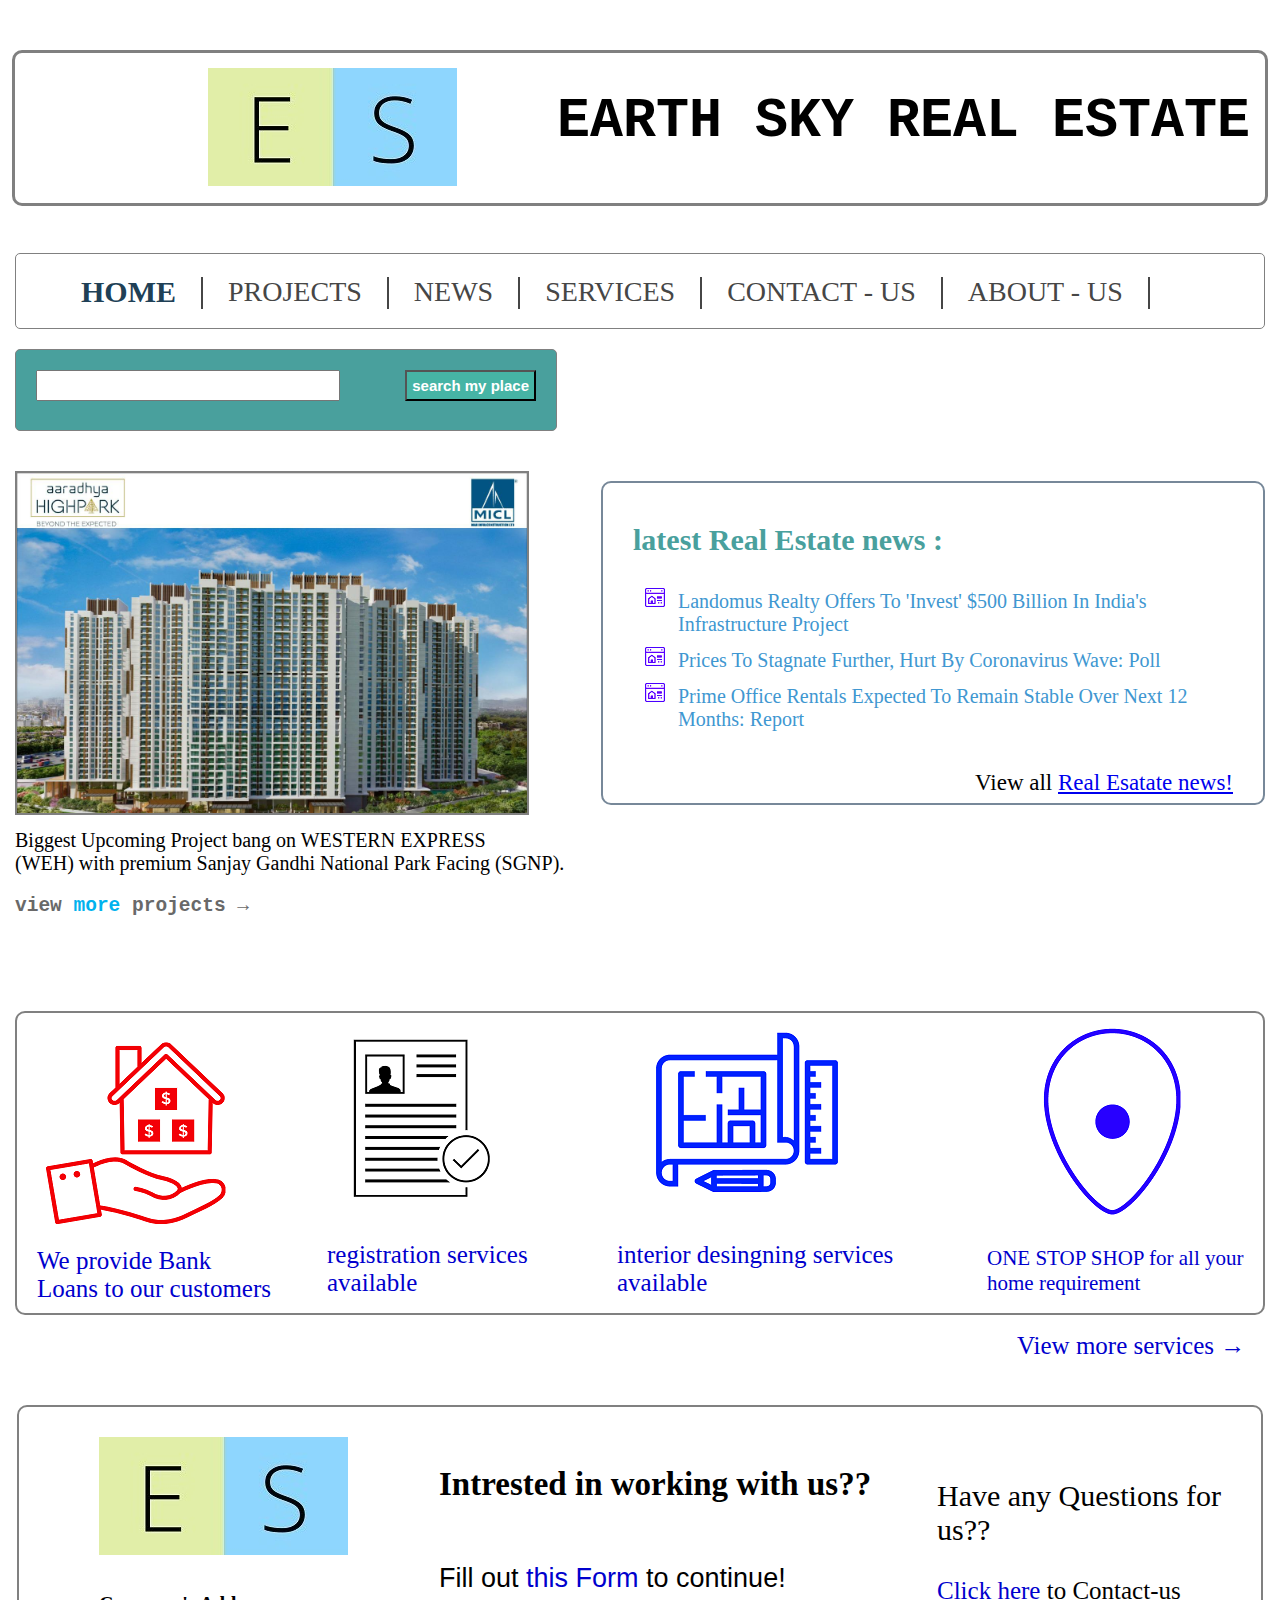
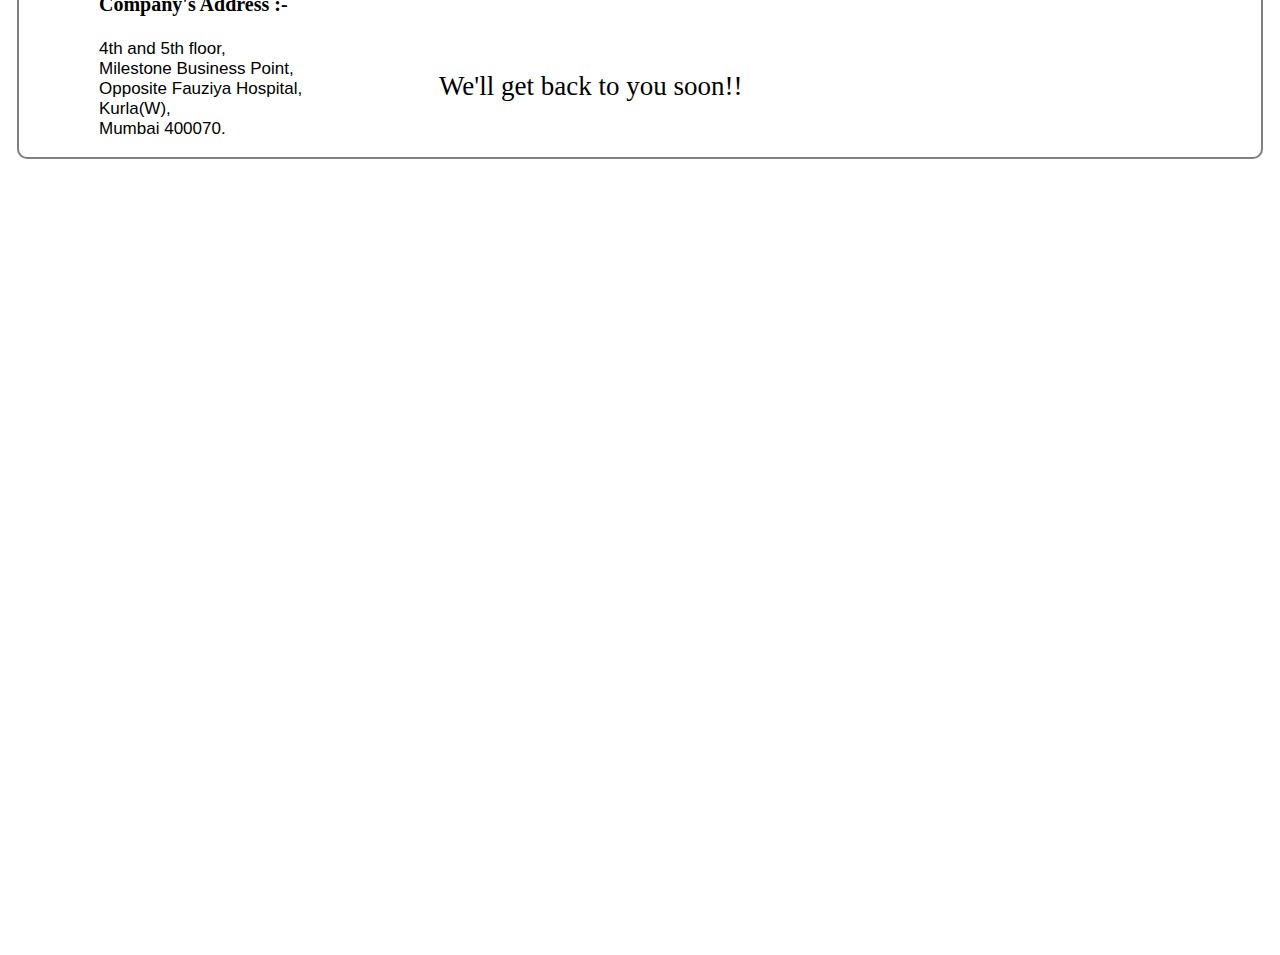
<file: index.html>
<!DOCTYPE html>
<html>
    <head>
        <meta charset="utf-8">
        <title>Earth Sky real estate</title>
        <meta name="viewport" content="width=device-width, initial-scale-1.0 , user-scalable=yes">
        <link rel="stylesheet" href="index.css">
    </head>
    <body>
        <div id="image">
            <img src="images/whats.jpeg">
        </div>
        <div id="container">
            <div id="header">
                <h1>EARTH SKY REAL ESTATE</h1>
            </div>
            <div id="menu">
                <ul>
                    <li><a href="" class="active">Home</a></li>
                    <li><a href="project.html">projects</a></li>
                    <li><a href="">news</a></li>
                    <li><a href="">services</a></li>
                    <li><a href="contact.html">contact - us</a></li>
                    <li><a href="">about - us</a></li>
                </ul>
            </div>
            <div id="searchbox">
                <form method="GET">
                    <input type="text" class="text">
                    <input type="submit" value="search my place" class="submit">
                </form>
            </div>
            <div class="project">
                <img src="images/aradhya.jpeg"> <br>
                <p>Biggest Upcoming Project bang on WESTERN EXPRESS <br> (WEH) with premium Sanjay Gandhi National Park Facing (SGNP).</p> 
            </div>
            <h2>view<a href="project.html"> more</a> projects &rarr;</h2>
            <div id="news">
                <h3>latest Real Estate news :</h3>
                <ul>
                    <li><a href="https://www.ndtv.com/business/landomus-realty-offers-to-invest-500-billion-in-indias-infrastructure-project-2448341">Landomus Realty Offers To 'Invest' $500 Billion In India's Infrastructure Project</a></li>
                    <li><a href="https://www.ndtv.com/business/india-housing-prices-property-prices-news-property-prices-to-stagnate-further-hurt-by-coronavirus-wave-poll-2446320">Prices To Stagnate Further, Hurt By Coronavirus Wave: Poll</a></li>
                    <li><a href="https://www.ndtv.com/business/delhi-bengaluru-mumbai-markets-expected-to-remain-stable-in-rental-values-knight-frank-2440910">Prime Office Rentals Expected To Remain Stable Over Next 12 Months: Report</a></li>
                </ul>
                <p>View all <a href="news.html">Real Esatate news!</a></p>
            </div>
            <!--<div id="latestproject">
                <h4><a href="latestproject.html">Check</a> out our latest projects &rarr;</h4>
                <img src="images/Worm eye HIGHRES.jpg">
                <p>Embraced by the city,<br> yet in the lap of nature</p>
            </div>-->
            <div id="service">
                <div id="services">
                    <img src="images/LogoMakr-86uyFB.png" alt="">
                    <p> <a href="">We provide Bank <br>
                        Loans to our customers</a></p>
                </div>
                <div id="services1">
                    <img src="images/LogoMakr-5RhIit.png">
                    <p><a href="">registration services  <br> available </a></p>
                </div>
                <div id="services2">
                    <img src="images/LogoMakr-2EzYYH.png">
                    <p><a href="">interior desingning services <br> available</a></p>
                </div>
                <div id="services3">
                    <img src="images/LogoMakr.png">
                    <p >ONE STOP SHOP for all your <br> home requirement</p>
    
                </div>

            <!--</div>
            <div id="services">
                <img src="images/LogoMakr-86uyFB.png" alt="">
                <p> <a href="">We provide Bank <br>
                    Loans to our customers</a></p>
            </div>
            <div id="services1">
                <img src="images/LogoMakr-5RhIit.png">
                <p><a href="">registration services  <br> available </a></p>
            </div>
            <div id="services2">
                <img src="images/LogoMakr-2EzYYH.png">
                <p><a href="">interior desingning services <br> available</a></p>
            </div>
            <div id="services3">
                <img src="images/LogoMakr.png">
                <p >ONE STOP SHOP for all your <br> home requirement</p>

            </div>-->
            <div id="view">
                <p><a href="service.html">View more services &rarr;</a></p>
            </div>
            <div class="clear"></div>
            <footer class="footer">
                <div>
                    <img src="images/whats.jpeg">
                    <h5>Company's Address :-</h5>
                    <p>4th and 5th floor, <br>Milestone Business Point, <br>Opposite Fauziya Hospital, <br>Kurla(W), <br> Mumbai 400070.</p>
                </div>
                <div id="job">
                    <h6>Intrested in working with us??</h6>
                    <p>Fill out<a href="career.html"> this Form</a> to continue!</p>
                    <p1>We'll get back to you soon!!</p1>
                </div>
            </footer>
            <div id="contact">
                <p>Have any Questions for us??</p>
                <p1><a href="contact.html">Click here</a> to Contact-us</p1>

            </div>
            <div class="text">

            </div>

        </div>
    </body>
</html>
</file>
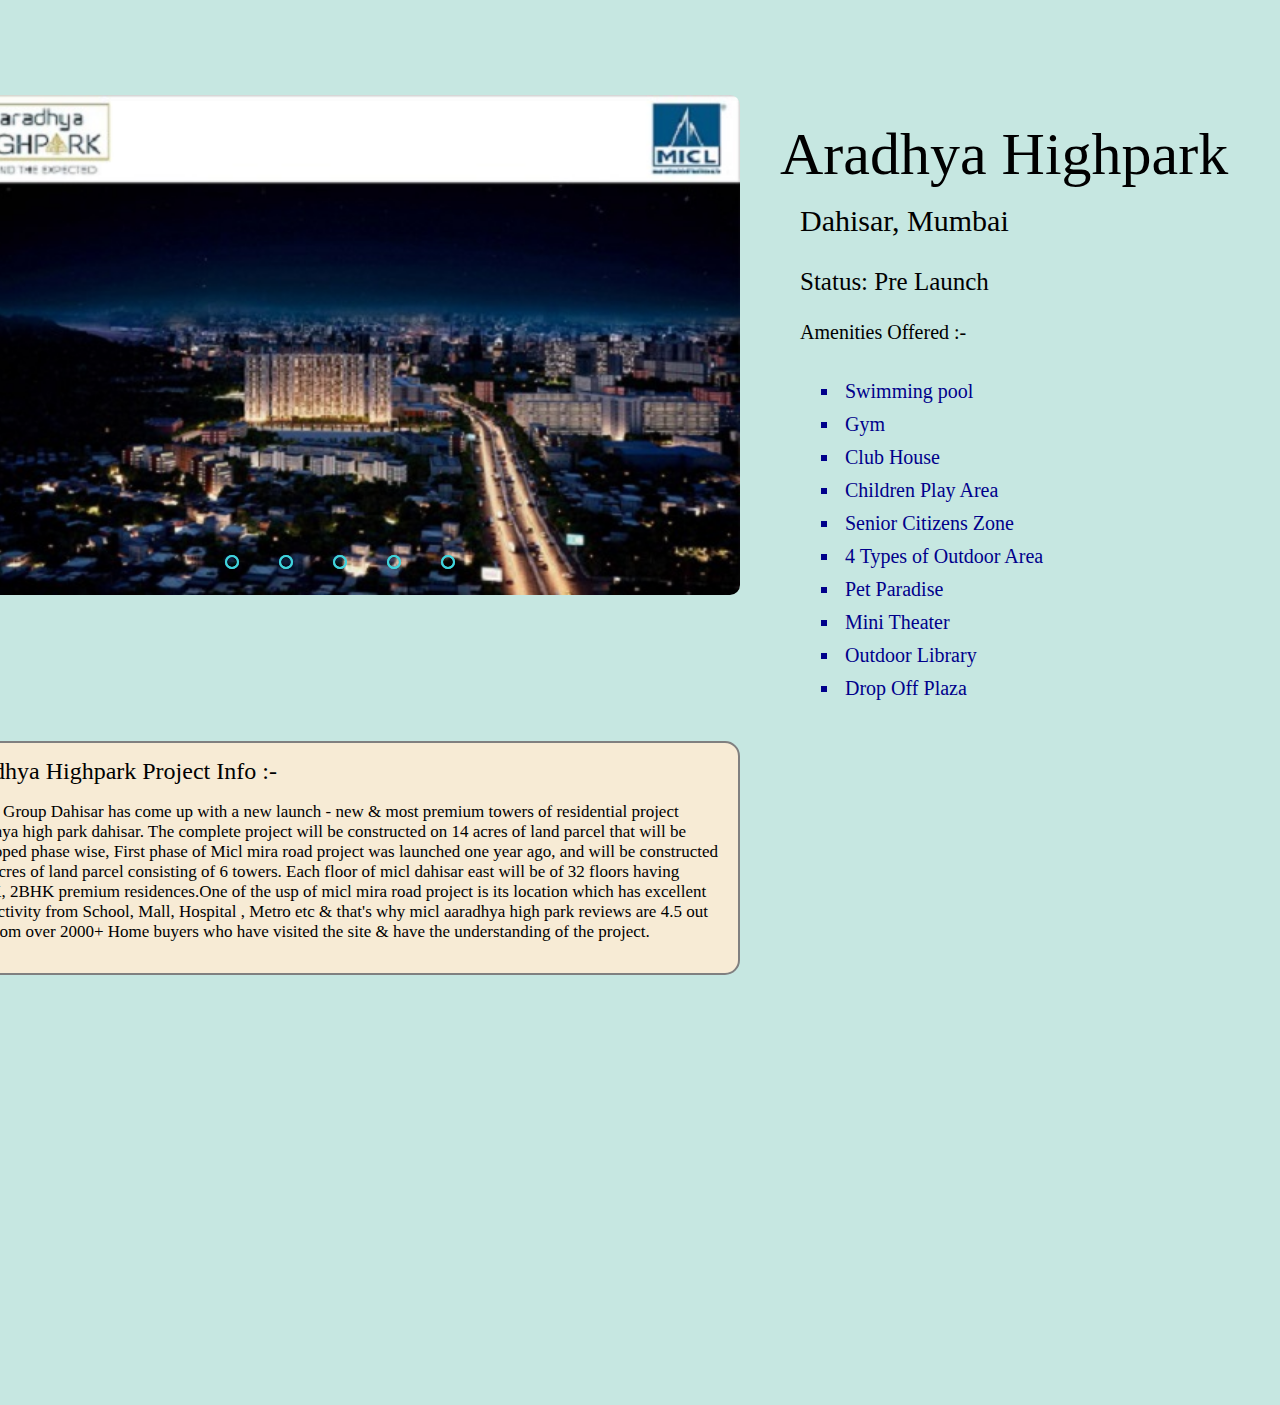
<file: aradhya.html>
<!DOCTYPE html>
<html>
    <head>
        <meta charset="utf-8">
        <title>Aradhya Highpark</title>
        <meta name="viewport" content="width=device-width, initial-scale-1.0 , user-scalable=yes">
        <link rel="stylesheet" href="aradhya.css">

    </head>
    <body>
        <div id="container">

             <!--image slider start-->
            <div class="slider">
                <div class="slides">
                     <!--radio buttons start-->
                    <input type="radio" name="radio-btn" id="radio1">
                    <input type="radio" name="radio-btn" id="radio2">
                    <input type="radio" name="radio-btn" id="radio3">
                    <input type="radio" name="radio-btn" id="radio4">
                    <input type="radio" name="radio-btn" id="radio5">
                    <!--radio buttons end-->
                    <!--slide images start-->
                    <div class="slide first">
                        <img src="images/aradhya 1.jpeg">
                    </div>
                    <div class="slide">
                        <img src="images/aradhya 2.jpeg">
                    </div>
                    <div class="slide">
                        <img src="images/aradhya 3.jpeg">
                    </div>
                    <div class="slide">
                        <img src="images/aradhya 4.jpeg">
                    </div>
                    <div class="slide">
                        <img src="images/aradhya 5.jpeg">
                    </div>
                    <!--slide images end-->
                    <!--automatic navigation start-->
                    <div class="navigation-auto">
                        <div class="auto-btn1"></div>
                        <div class="auto-btn2"></div>
                        <div class="auto-btn3"></div>
                        <div class="auto-btn4"></div>
                        <div class="auto-btn5"></div>
                    </div>
                <!--automatic navigation end-->
                </div>
                <!--manual navigation start-->
                <div class="navigation-manual">
                <label for="radio1" class="manual-btn"></label>
                <label for="radio2" class="manual-btn"></label>
                <label for="radio3" class="manual-btn"></label>
                <label for="radio4" class="manual-btn"></label>
                <label for="radio5" class="manual-btn"></label>
                </div>
                <!--manual navigation end-->
            </div>
            <!--image slider end-->
            <script type="text/javascript">
            var counter = 1;
            setInterval(function(){
                document.getElementById('radio' + counter).checked = true;
                counter++;
                if(counter > 5){
                    counter = 1;
                    }
                    }, 5000);
            </script>
            <div id="details">
                <div id="heading">
                    <h>Aradhya Highpark</h>
                    <!--<p>Dahisar, Mumbai</p>-->
                </div>
                <div id="locality">
                    <p>Dahisar, Mumbai</p>
                </div>
                <div id="status">
                    <h>Status: Pre Launch</h>
                </div>
                <div id="amenities">
                    <h>Amenities Offered :-</h>
                    <ul>
                        <li>Swimming pool</li>
                        <li>Gym</li>
                        <li>Club House</li>
                        <li>Children Play Area</li>
                        <li>Senior Citizens Zone </li>
                        <li> 4 Types of Outdoor Area</li>
                        <li>Pet Paradise</li>
                        <li>Mini Theater</li>
                        <li>Outdoor Library</li>
                        <li>Drop Off Plaza</li>
                    </ul>
    
                </div>
                <div id="info">
                    <h>Aradhya Highpark Project Info :-</h>
                    <p>MICL Group Dahisar has come up with a new launch - new & most premium towers of residential project aaradhya high park dahisar. The complete project will be constructed on 14 acres of land parcel that will be developed phase wise,  First phase of Micl mira road project was launched one year ago, and will be constructed on 6 acres of land parcel consisting of 6 towers.  Each floor of micl dahisar east will be of 32 floors having  1BHK, 2BHK premium residences.One of the usp of micl mira road project is its location which has excellent connectivity from School, Mall, Hospital , Metro etc  & that's why micl aaradhya high park reviews are 4.5 out of 5 from over 2000+ Home buyers who have visited the site & have the understanding of the project. </p>

                </div>

            </div>
        </div>
        
    </body>
</html>
</file>
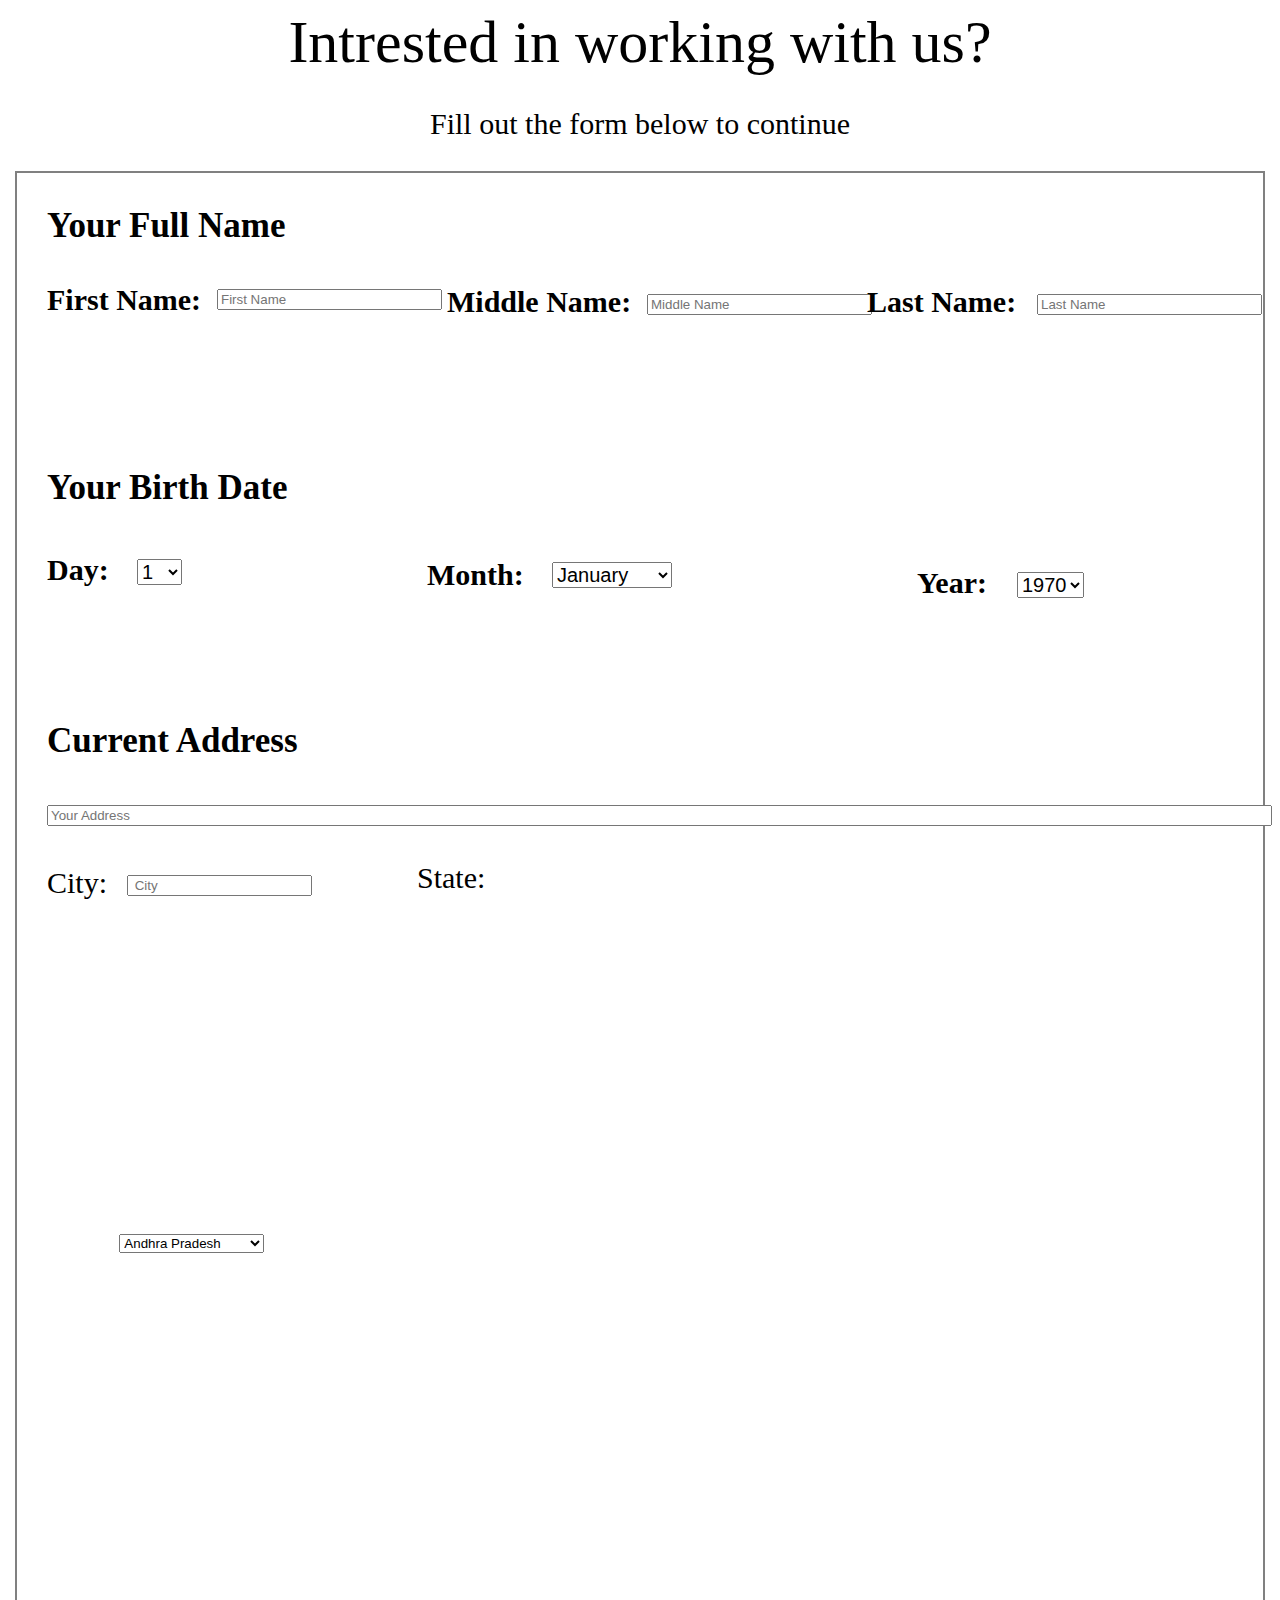
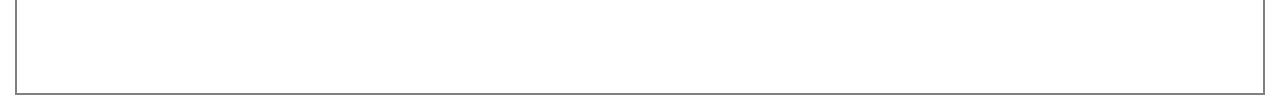
<file: career.html>
<!DOCTYPE html>
<html>
    <head>
        <meta charset="utf-8"
        <meta name="viewport" content="width=device-width, initial-scale-1.0 , user-scalable=yes">
        <link rel="stylesheet" href="career.css">

    </head>
    <body>
        <div id="container">
            <div id="heading">
                <h>Intrested in working with us?</h>
                <p>Fill out the form below to continue</p>
            </div>
            <div id="form">
                <h1>Your Full Name</h1>
                <div id="name">
                    <h1>First Name:</h1>
                    <form>
                        <input type="text" name="firstname" id="firstname" placeholder="First Name" size="25px" maxlength="50">
                    </form>
                </div>
                    <div id="mname">
                        <h2>Middle Name:</h2>
                    <form>
                        <input type="text" name="middlename" id="middlename" placeholder="Middle Name" size="25px" maxlength="50">
                    </form>

                    </div>
                    <div id="lname">
                        <h3>Last Name:</h3>
                    <form>
                        <input type="text" name="lastname" id="lastname" placeholder="Last Name" size="25px" maxlength="50">
                    </form>

                    </div>
                    <div id="bday">
                        <h1>Your Birth Date</h1>
                    </div>
                    <div id="day">
                        <h2>Day:</h2>
                        <select name="day" id="day">
                            <option value="day">1</option>
                            <option value="day">2</option>
                            <option value="day">3</option>
                            <option value="day">4</option>
                            <option value="day">5</option>
                            <option value="day">6</option>
                            <option value="day">7</option>
                            <option value="day">8</option>
                            <option value="day">9</option>
                            <option value="day">10</option>
                            <option value="day">11</option>
                            <option value="day">12</option>
                            <option value="day">13</option>
                            <option value="day">14</option>
                            <option value="day">15</option>
                            <option value="day">16</option>
                            <option value="day">17</option>
                            <option value="day">18</option>
                            <option value="day">19</option>
                            <option value="day">20</option>
                            <option value="day">21</option>
                            <option value="day">22</option>
                            <option value="day">23</option>
                            <option value="day">24</option>
                            <option value="day">25</option>
                            <option value="day">26</option>
                            <option value="day">27</option>
                            <option value="day">28</option>
                            <option value="day">29</option>
                            <option value="day">30</option>
                            <option value="day">31</option>
                        </select>
                    </div>
                    <div id="month">
                        <h3>Month:</h3>
                        <select name="month" id="month">
                            <option value="month">January</option>
                            <option value="month">February</option>
                            <option value="month">March</option>
                            <option value="month">April</option>
                            <option value="month">May</option>
                            <option value="month">June</option>
                            <option value="month">July</option>
                            <option value="month">August</option>
                            <option value="month">September</option>
                            <option value="month">October</option>
                            <option value="month">November</option>
                            <option value="month">December</option>
                        </select>
                    </div>
                    <div id="year">
                        <h4>Year:</h4>
                        <select name="year" id="year">
                            <option value="year">1970</option>
                            <option value="year">1971</option>
                            <option value="year">1972</option>
                            <option value="year">1973</option>
                            <option value="year">1974</option>
                            <option value="year">1975</option>
                            <option value="year">1976</option>
                            <option value="year">1977</option>
                            <option value="year">1978</option>
                            <option value="year">1979</option>
                            <option value="year">1980</option>
                            <option value="year">1981</option>
                            <option value="year">1982</option>
                            <option value="year">1983</option>
                            <option value="year">1984</option>
                            <option value="year">1985</option>
                            <option value="year">1986</option>
                            <option value="year">1987</option>
                            <option value="year">1988</option>
                            <option value="year">1989</option>
                            <option value="year">1990</option>
                            <option value="year">1991</option>
                            <option value="year">1992</option>
                            <option value="year">1993</option>
                            <option value="year">1994</option>
                            <option value="year">1995</option>
                            <option value="year">1996</option>
                            <option value="year">1997</option>
                            <option value="year">1998</option>
                            <option value="year">1999</option>
                            <option value="year">2000</option>
                        </select>
                    </div>
                    <div id="address">
                        <h1>Current Address</h1>
                        <form>
                        <input type="text" name="address" id="address" placeholder="Your Address" size="150px" maxlength="50">
                        </form>
                    </div>
                    <div id="city">
                        <p>City:</p>
                        <form>
                            <input type="text" name="city" id="city" placeholder=" City" size="20px" maxlength="50">
                        </form>
                        <p1>State:</p1>
                        <select name="state" id="state">
                            <option value="state">Andhra Pradesh</option>
                            <option value="state">Arunachal Pradesh</option>
                            <option value="state">Assam</option>
                            <option value="state">Bihar </option>
                            <option value="state">Chhattisgarh</option>
                            <option value="state">Goa </option>
                            <option value="state">Gujarat </option>
                            <option value="state">Haryana </option>
                            <option value="state">Himachal Pradesh</option>
                            <option value="state">Jammu and Kashmir</option>
                            <option value="state">Jharkhand </option>
                            <option value="state">Karnataka </option>
                            <option value="state">Kerala </option>
                            <option value="state">Madhya Pradesh</option>
                            <option value="state">Maharashtra </option>
                            <option value="state">Manipur </option>
                            <option value="state">Meghalaya </option>
                            <option value="state">Mizoram </option>
                            <option value="state">Nagaland </option>
                            <option value="state">Odisha</option>
                            <option value="state">Punjab </option>
                            <option value="state">Rajasthan </option>
                            <option value="state">Sikkim </option>
                            <option value="state">Tamil Nadu</option>
                            <option value="state">Telangana </option>
                            <option value="state">Tripura </option>
                            <option value="state">Uttar Pradesh</option>
                            <option value="state">Uttarakhand </option>
                            <option value="state">West Bengal </option>

                        </select>

                    </div>
            </div>
            
            
            


        </div>
    </body>
</html>
</file>
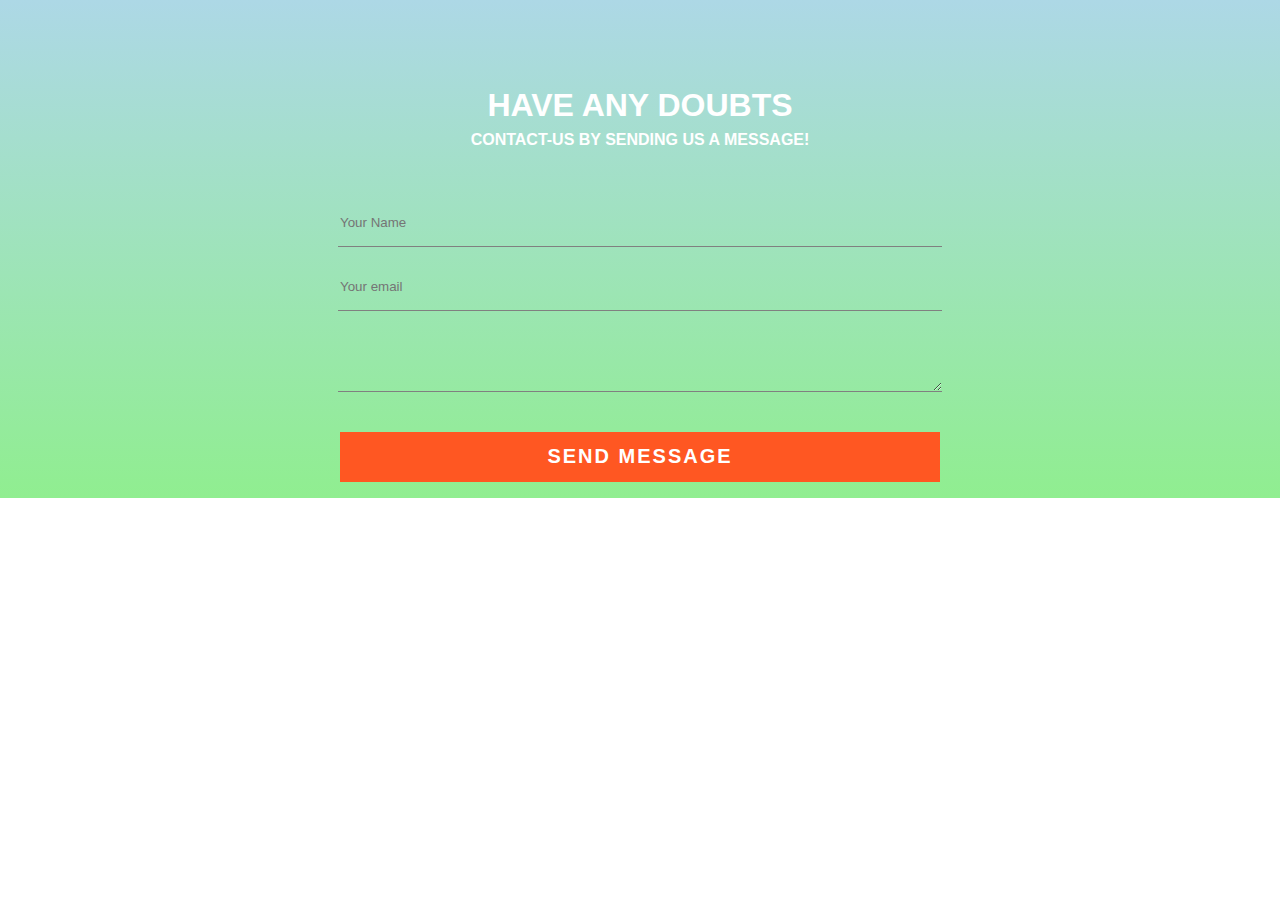
<file: contact.html>
<!DOCTYPE html>
<html>
    <head>
        <meta charset="utf-8">
        <title>contact-us</title>
        <meta name="viewport" content="width=device-width, initial-scale-1.0 , user-scalable=yes">
        <link rel="stylesheet" href="contact.css">
    </head>
    <body>
        <div class="heading">
            <h1>Have any doubts</h1>
            <h2>Contact-us by sending us a message!</h2>
        </div>
        <div class="form">
            <form id="contact-form" method="POST" action="contact.php">
                <input name="name" type="text" class="form-control" placeholder="Your Name" required>
                <br>
                <input name="email" type="text" class="form-control" placeholder="Your email" required>
                <br>
                <textarea name="message" class="form-control" placeholder="Message" rows="4" required>
                </textarea>
                <br>
                <input type="submit" class="form-control submit" value="SEND MESSAGE">

            </form>


        </div>
    </body>
</html>
</file>
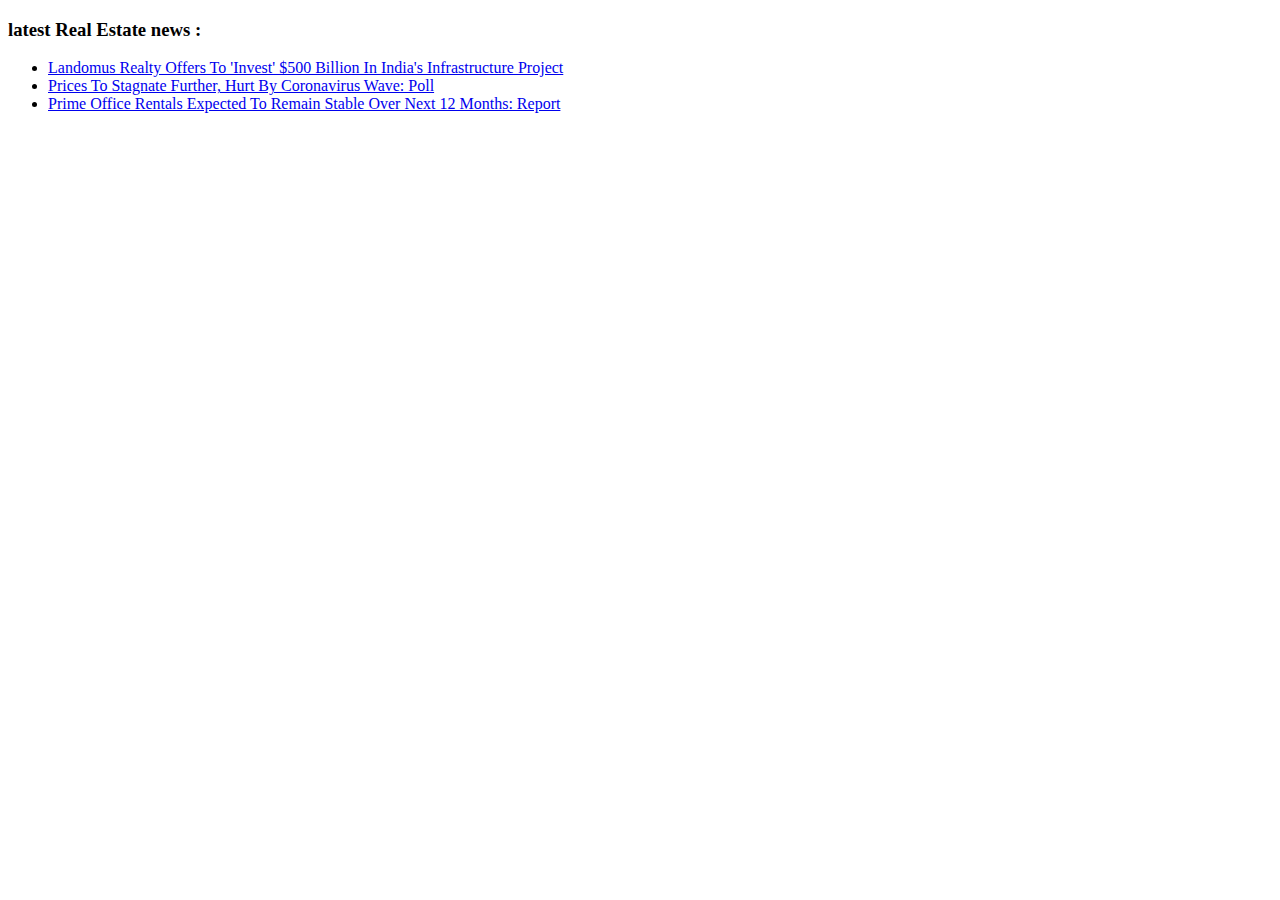
<file: news.html>
<!DOCTYPE html>
<html>
    <head>
        <meta charset="utf-8">
        <title>Latest Real Estate News</title>
        <meta name="viewport" content="width=device-width, initial-scale-1.0 , user-scalable=yes">

    </head>
    <body>
        
    </body>
</html>


<div id="news">
    <h3>latest Real Estate news :</h3>
    <ul>
        <li><a href="https://www.ndtv.com/business/landomus-realty-offers-to-invest-500-billion-in-indias-infrastructure-project-2448341">Landomus Realty Offers To 'Invest' $500 Billion In India's Infrastructure Project</a></li>
        <li><a href="https://www.ndtv.com/business/india-housing-prices-property-prices-news-property-prices-to-stagnate-further-hurt-by-coronavirus-wave-poll-2446320">Prices To Stagnate Further, Hurt By Coronavirus Wave: Poll</a></li>
        <li><a href="https://www.ndtv.com/business/delhi-bengaluru-mumbai-markets-expected-to-remain-stable-in-rental-values-knight-frank-2440910">Prime Office Rentals Expected To Remain Stable Over Next 12 Months: Report</a></li>
    </ul>
</div>
</file>
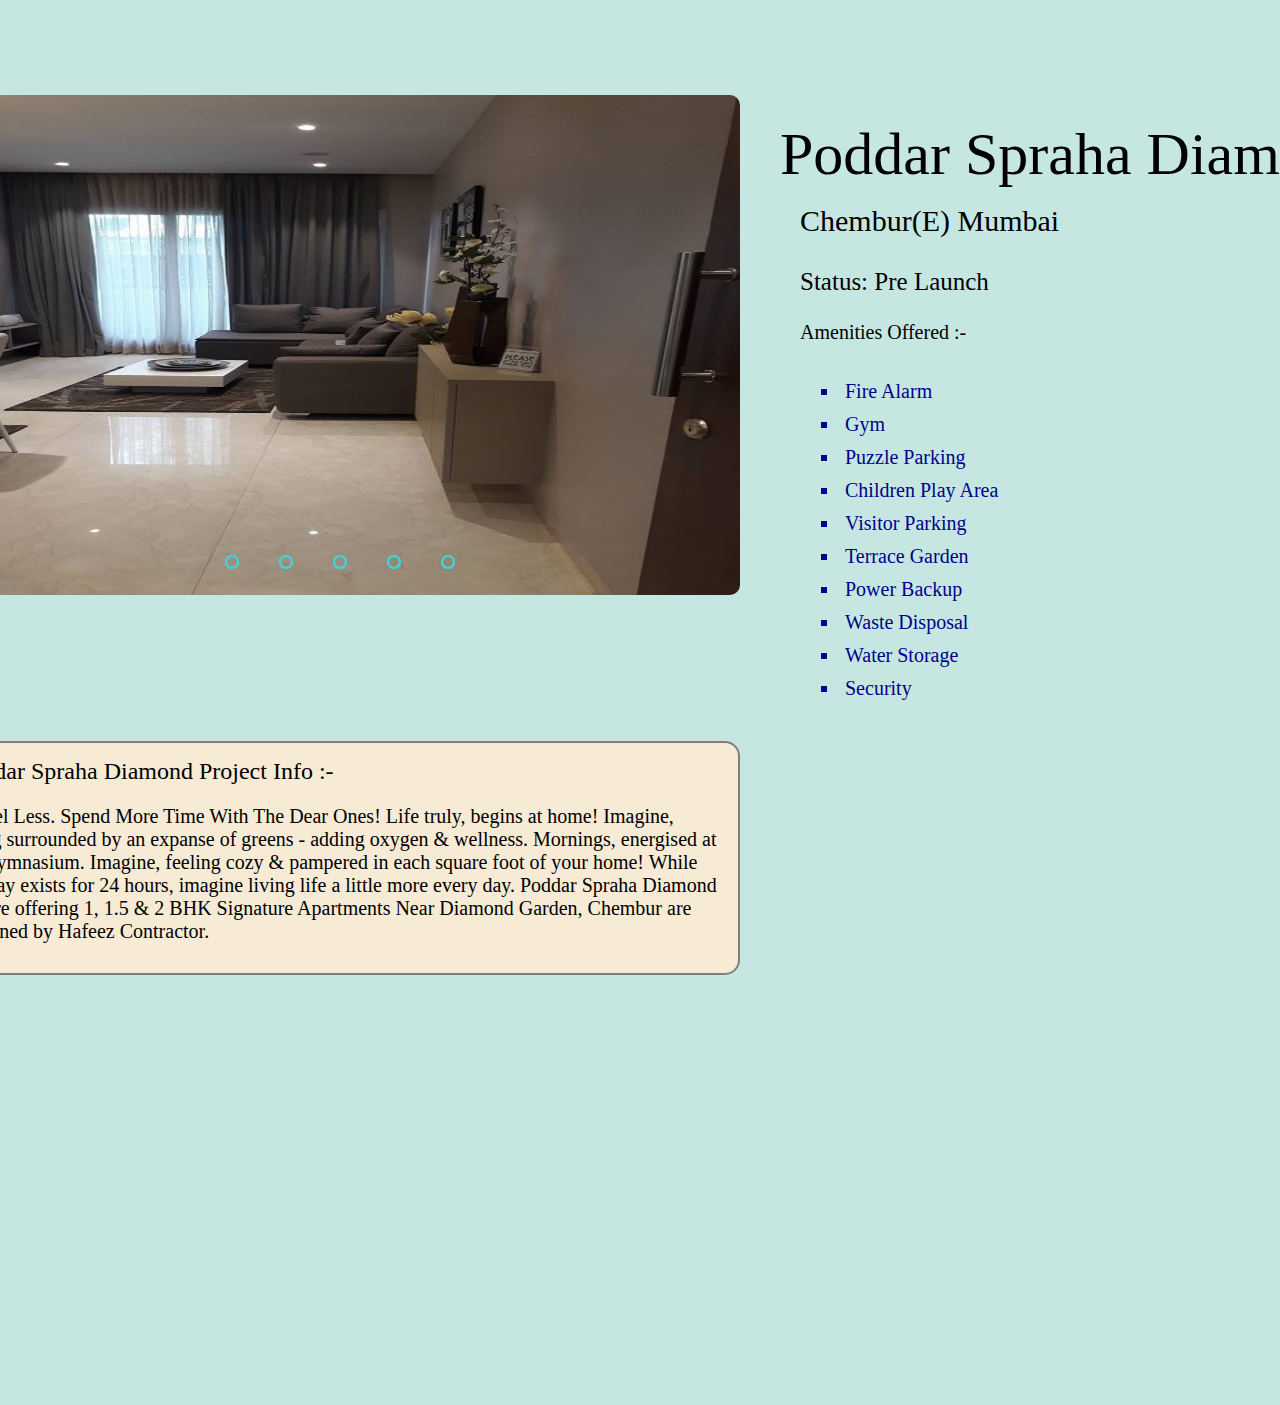
<file: poddar.html>
<!DOCTYPE html>
<html>
    <head>
        <meta charset="utf-8">
        <title>Poddar Spraha Diamond</title>
        <meta name="viewport" content="width=device-width, initial-scale-1.0 , user-scalable=yes">
        <link rel="stylesheet" href="poddar.css">

    </head>
    <body>
        <div id="container">

             <!--image slider start-->
            <div class="slider">
                <div class="slides">
                     <!--radio buttons start-->
                    <input type="radio" name="radio-btn" id="radio1">
                    <input type="radio" name="radio-btn" id="radio2">
                    <input type="radio" name="radio-btn" id="radio3">
                    <input type="radio" name="radio-btn" id="radio4">
                    <input type="radio" name="radio-btn" id="radio5">
                    <!--radio buttons end-->
                    <!--slide images start-->
                    <div class="slide first">
                        <img src="images/pod1.JPG">
                    </div>
                    <div class="slide">
                        <img src="images/pod2.JPG">
                    </div>
                    <div class="slide">
                        <img src="images/pod3.JPG">
                    </div>
                    <div class="slide">
                        <img src="images/pod4.JPG">
                    </div>
                    <div class="slide">
                        <img src="images/pod5.JPG">
                    </div>
                    <!--slide images end-->
                    <!--automatic navigation start-->
                    <div class="navigation-auto">
                        <div class="auto-btn1"></div>
                        <div class="auto-btn2"></div>
                        <div class="auto-btn3"></div>
                        <div class="auto-btn4"></div>
                        <div class="auto-btn5"></div>
                    </div>
                <!--automatic navigation end-->
                </div>
                <!--manual navigation start-->
                <div class="navigation-manual">
                <label for="radio1" class="manual-btn"></label>
                <label for="radio2" class="manual-btn"></label>
                <label for="radio3" class="manual-btn"></label>
                <label for="radio4" class="manual-btn"></label>
                <label for="radio5" class="manual-btn"></label>
                </div>
                <!--manual navigation end-->
            </div>
            <!--image slider end-->
            <script type="text/javascript">
            var counter = 1;
            setInterval(function(){
                document.getElementById('radio' + counter).checked = true;
                counter++;
                if(counter > 5){
                    counter = 1;
                    }
                    }, 5000);
            </script>
            <div id="details">
                <div id="heading">
                    <h>Poddar Spraha Diamond</h>
                    <!--<p>Dahisar, Mumbai</p>-->
                </div>
                <div id="locality">
                    <p>Chembur(E) Mumbai</p>
                </div>
                <div id="status">
                    <h>Status: Pre Launch</h>
                </div>
                <div id="amenities">
                    <h>Amenities Offered :-</h>
                    <ul>
                        <li>Fire Alarm</li>
                        <li>Gym</li>
                        <li> Puzzle Parking</li>
                        <li>Children Play Area</li>
                        <li>Visitor Parking</li>
                        <li>Terrace Garden</li>
                        <li>Power Backup</li>
                        <li>Waste Disposal</li>
                        <li> Water Storage</li>
                        <li>Security</li>
                    </ul>
    
                </div>
                <div id="info">
                    <h>Poddar Spraha Diamond Project Info :-</h>
                    <p>Travel Less. Spend More Time With The Dear Ones! Life truly, begins at home! Imagine, being surrounded by an expanse of greens - adding oxygen & wellness. Mornings, energised at the gymnasium. Imagine, feeling cozy & pampered in each square foot of your home! While the day exists for 24 hours, imagine living life a little more every day. Poddar Spraha Diamond we are offering 1, 1.5 & 2 BHK Signature Apartments Near Diamond Garden, Chembur are designed by Hafeez Contractor. </p>

                </div>

            </div>
        </div>
        
    </body>
</html>
</file>
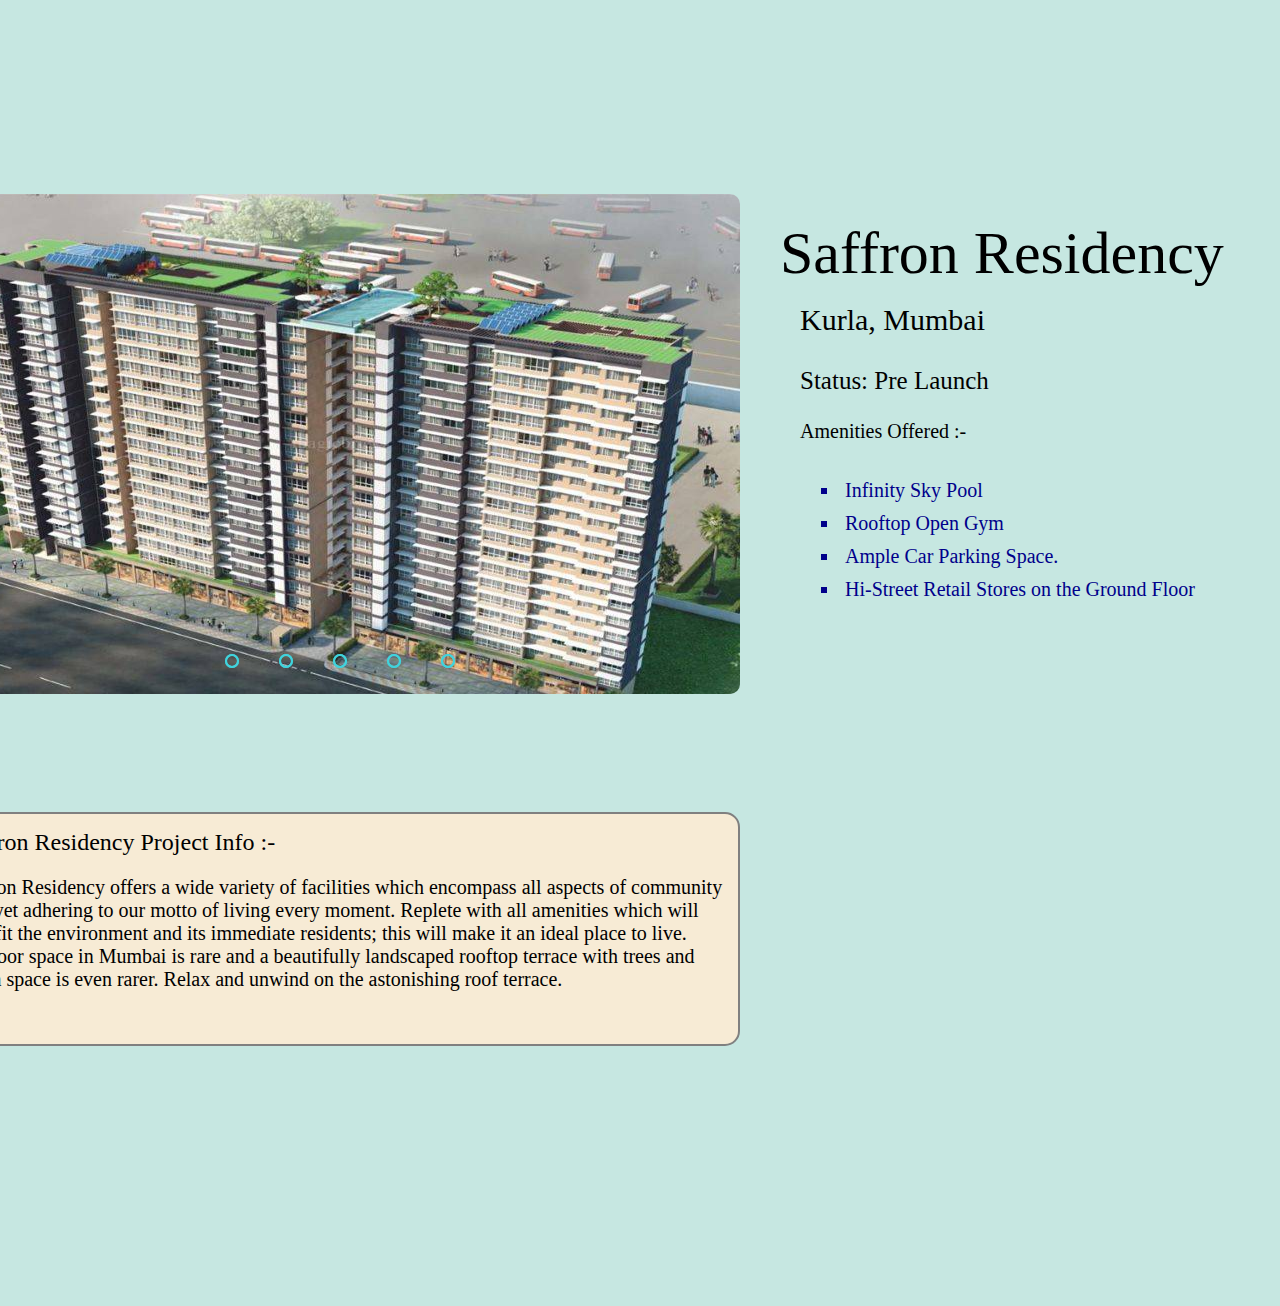
<file: saffron.html>
<!DOCTYPE html>
<html>
    <head>
        <meta charset="utf-8">
        <title>Saffron Residency</title>
        <meta name="viewport" content="width=device-width, initial-scale-1.0 , user-scalable=yes">
        <link rel="stylesheet" href="saffron.css">

    </head>
    <body>
        <div id="container">

             <!--image slider start-->
            <div class="slider">
                <div class="slides">
                     <!--radio buttons start-->
                    <input type="radio" name="radio-btn" id="radio1">
                    <input type="radio" name="radio-btn" id="radio2">
                    <input type="radio" name="radio-btn" id="radio3">
                    <input type="radio" name="radio-btn" id="radio4">
                    <input type="radio" name="radio-btn" id="radio5">
                    <!--radio buttons end-->
                    <!--slide images start-->
                    <div class="slide first">
                        <img src="images/saf1.jpg">
                    </div>
                    <div class="slide">
                        <img src="images/saf2.jpg">
                    </div>
                    <div class="slide">
                        <img src="images/saf3.jpg">
                    </div>
                    <div class="slide">
                        <img src="images/saf4.jpg">
                    </div>
                    <div class="slide">
                        <img src="images/saf5.jpg">
                    </div>
                    <!--slide images end-->
                    <!--automatic navigation start-->
                    <div class="navigation-auto">
                        <div class="auto-btn1"></div>
                        <div class="auto-btn2"></div>
                        <div class="auto-btn3"></div>
                        <div class="auto-btn4"></div>
                        <div class="auto-btn5"></div>
                    </div>
                <!--automatic navigation end-->
                </div>
                <!--manual navigation start-->
                <div class="navigation-manual">
                <label for="radio1" class="manual-btn"></label>
                <label for="radio2" class="manual-btn"></label>
                <label for="radio3" class="manual-btn"></label>
                <label for="radio4" class="manual-btn"></label>
                <label for="radio5" class="manual-btn"></label>
                </div>
                <!--manual navigation end-->
            </div>
            <!--image slider end-->
            <script type="text/javascript">
            var counter = 1;
            setInterval(function(){
                document.getElementById('radio' + counter).checked = true;
                counter++;
                if(counter > 5){
                    counter = 1;
                    }
                    }, 5000);
            </script>
            <div id="details">
                <div id="heading">
                    <h>Saffron Residency</h>
                    <!--<p>Dahisar, Mumbai</p>-->
                </div>
                <div id="locality">
                    <p>Kurla, Mumbai</p>
                </div>
                <div id="status">
                    <h>Status: Pre Launch</h>
                </div>
                <div id="amenities">
                    <h>Amenities Offered :-</h>
                    <ul>
                        <li>Infinity Sky Pool </li>
                        <li>Rooftop Open Gym</li>
                        <li>Ample Car Parking Space.</li>
                        <li>Hi-Street Retail Stores on the Ground Floor</li>
                        <!--<li>Senior Citizens Zone </li>
                        <li> 4 Types of Outdoor Area</li>
                        <li>Pet Paradise</li>
                        <li>Mini Theater</li>
                        <li>Outdoor Library</li>
                        <li>Drop Off Plaza</li>-->
                    </ul>
    
                </div>
                <div id="info">
                    <h>Saffron Residency Project Info :-</h>
                    <p>Saffron Residency offers a wide variety of facilities which encompass all aspects of community life, yet adhering to our motto of living every moment. Replete with all amenities which will benefit the environment and its immediate residents; this will make it an ideal place to live. Outdoor space in Mumbai is rare and a beautifully landscaped rooftop terrace with trees and green space is even rarer. Relax and unwind on the astonishing roof terrace. </p>

                </div>

            </div>
        </div>
        
    </body>
</html>
</file>
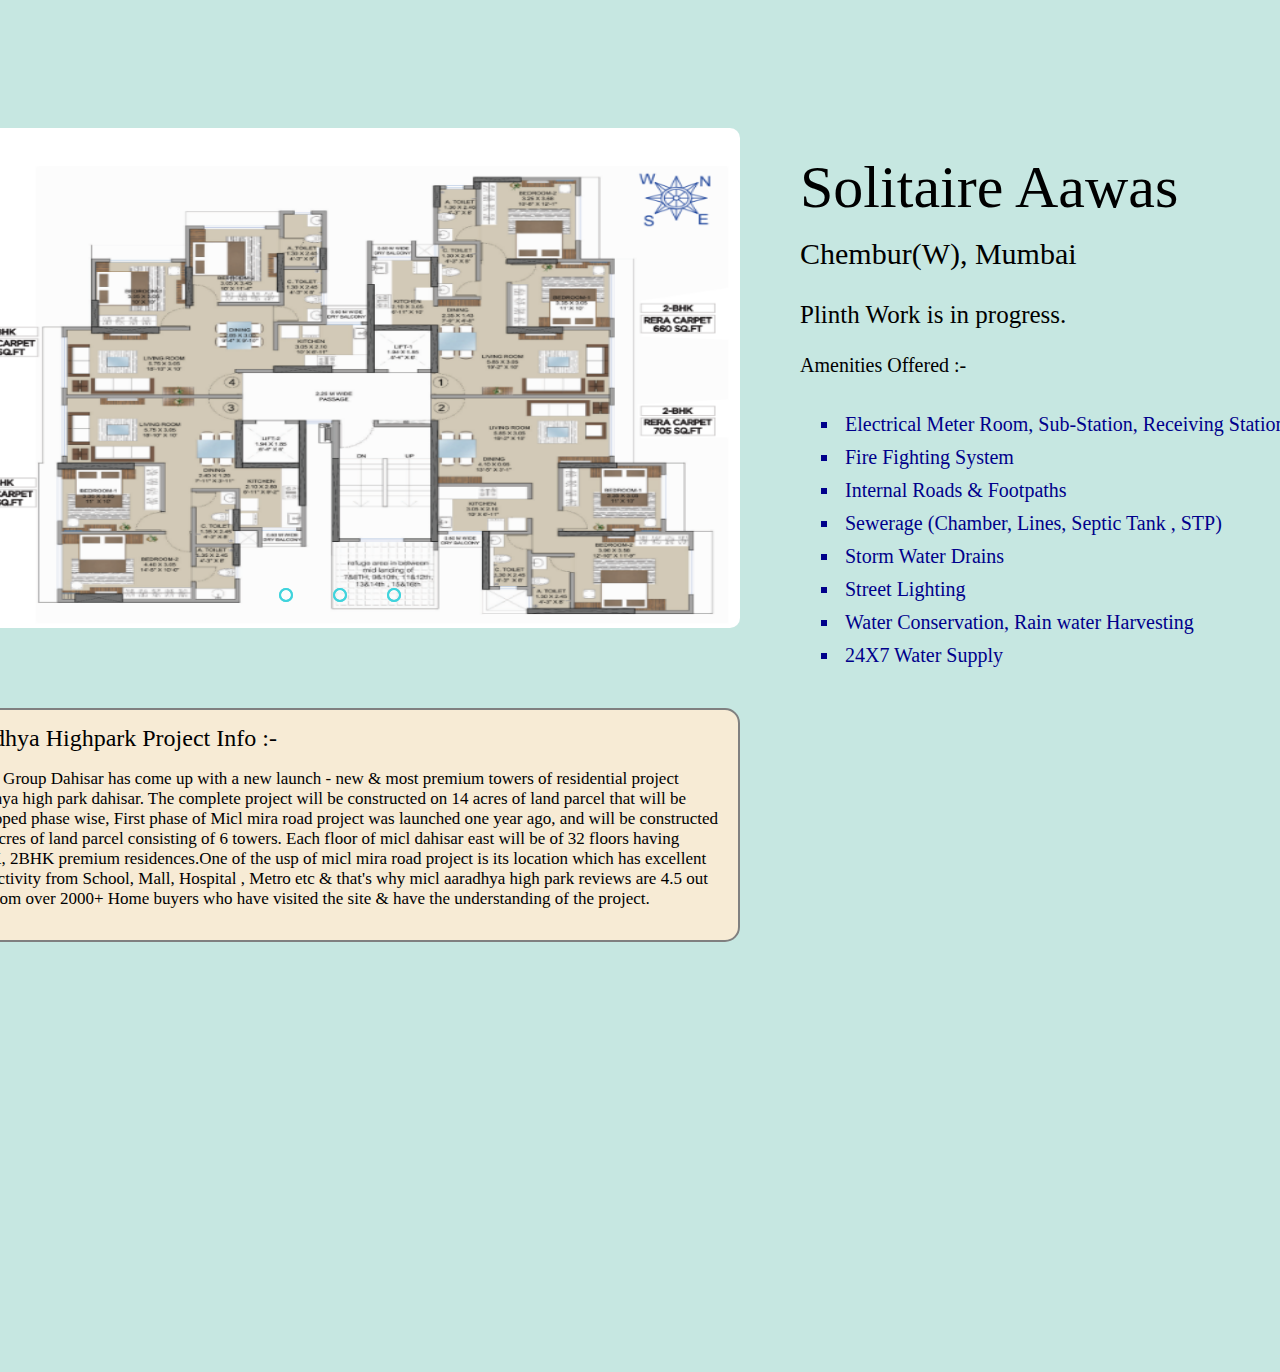
<file: solitaire.html>
<!DOCTYPE html>
<html>
    <head>
        <meta charset="utf-8">
        <title>Solitaire Aawas</title>
        <meta name="viewport" content="width=device-width, initial-scale-1.0 , user-scalable=yes">
        <link rel="stylesheet" href="solitaire.css">

    </head>
    <body>
        <div id="container">

             <!--image slider start-->
            <div class="slider">
                <div class="slides">
                     <!--radio buttons start-->
                    <input type="radio" name="radio-btn" id="radio1">
                    <input type="radio" name="radio-btn" id="radio2">
                    <input type="radio" name="radio-btn" id="radio3">
                    <!--<input type="radio" name="radio-btn" id="radio4">
                    <input type="radio" name="radio-btn" id="radio5">-->
                    <!--radio buttons end-->
                    <!--slide images start-->
                    <div class="slide first">
                        <img src="images/soli11.png">
                    </div>
                    <div class="slide">
                        <img src="images/soli2.jpg">
                    </div>
                    <div class="slide">
                        <img src="images/soli3.jpg">
                    </div>
                    <!--<div class="slide">
                        <img src="images/aradhya 4.jpeg">
                    </div>
                    <div class="slide">
                        <img src="images/aradhya 5.jpeg">
                    </div>-->
                    <!--slide images end-->
                    <!--automatic navigation start-->
                    <div class="navigation-auto">
                        <div class="auto-btn1"></div>
                        <div class="auto-btn2"></div>
                        <div class="auto-btn3"></div>
                        <!--<div class="auto-btn4"></div>
                        <div class="auto-btn5"></div>-->
                    </div>
                <!--automatic navigation end-->
                </div>
                <!--manual navigation start-->
                <div class="navigation-manual">
                <label for="radio1" class="manual-btn"></label>
                <label for="radio2" class="manual-btn"></label>
                <label for="radio3" class="manual-btn"></label>
                <!--<label for="radio4" class="manual-btn"></label>
                <label for="radio5" class="manual-btn"></label>-->
                </div>
                <!--manual navigation end-->
            </div>
            <!--image slider end-->
            <script type="text/javascript">
            var counter = 1;
            setInterval(function(){
                document.getElementById('radio' + counter).checked = true;
                counter++;
                if(counter > 3){
                    counter = 1;
                    }
                    }, 5000);
            </script>
            <div id="details">
                <div id="heading">
                    <h>Solitaire Aawas</h>
                    <!--<p>Dahisar, Mumbai</p>-->
                </div>
                <div id="locality">
                    <p>Chembur(W), Mumbai</p>
                </div>
                <div id="status">
                    <h>Plinth Work is in progress.</h>
                </div>
                <div id="amenities">
                    <h>Amenities Offered :-</h>
                    <ul>
                        <li>Electrical Meter Room, Sub-Station, Receiving Station
                        </li>
                        <li>Fire Fighting System</li>
                        <li>Internal Roads & Footpaths</li>
                        <li>Sewerage (Chamber, Lines, Septic Tank , STP)</li>
                        <li>Storm Water Drains </li>
                        <li>
                            Street Lighting</li>
                        <li>Water Conservation, Rain water Harvesting
                        </li>
                        <li>24X7 Water Supply</li>
                    </ul>
    
                </div>
                <div id="info">
                    <h>Aradhya Highpark Project Info :-</h>
                    <p>MICL Group Dahisar has come up with a new launch - new & most premium towers of residential project aaradhya high park dahisar. The complete project will be constructed on 14 acres of land parcel that will be developed phase wise,  First phase of Micl mira road project was launched one year ago, and will be constructed on 6 acres of land parcel consisting of 6 towers.  Each floor of micl dahisar east will be of 32 floors having  1BHK, 2BHK premium residences.One of the usp of micl mira road project is its location which has excellent connectivity from School, Mall, Hospital , Metro etc  & that's why micl aaradhya high park reviews are 4.5 out of 5 from over 2000+ Home buyers who have visited the site & have the understanding of the project. </p>

                </div>

            </div>
        </div>
        
    </body>
</html>
</file>
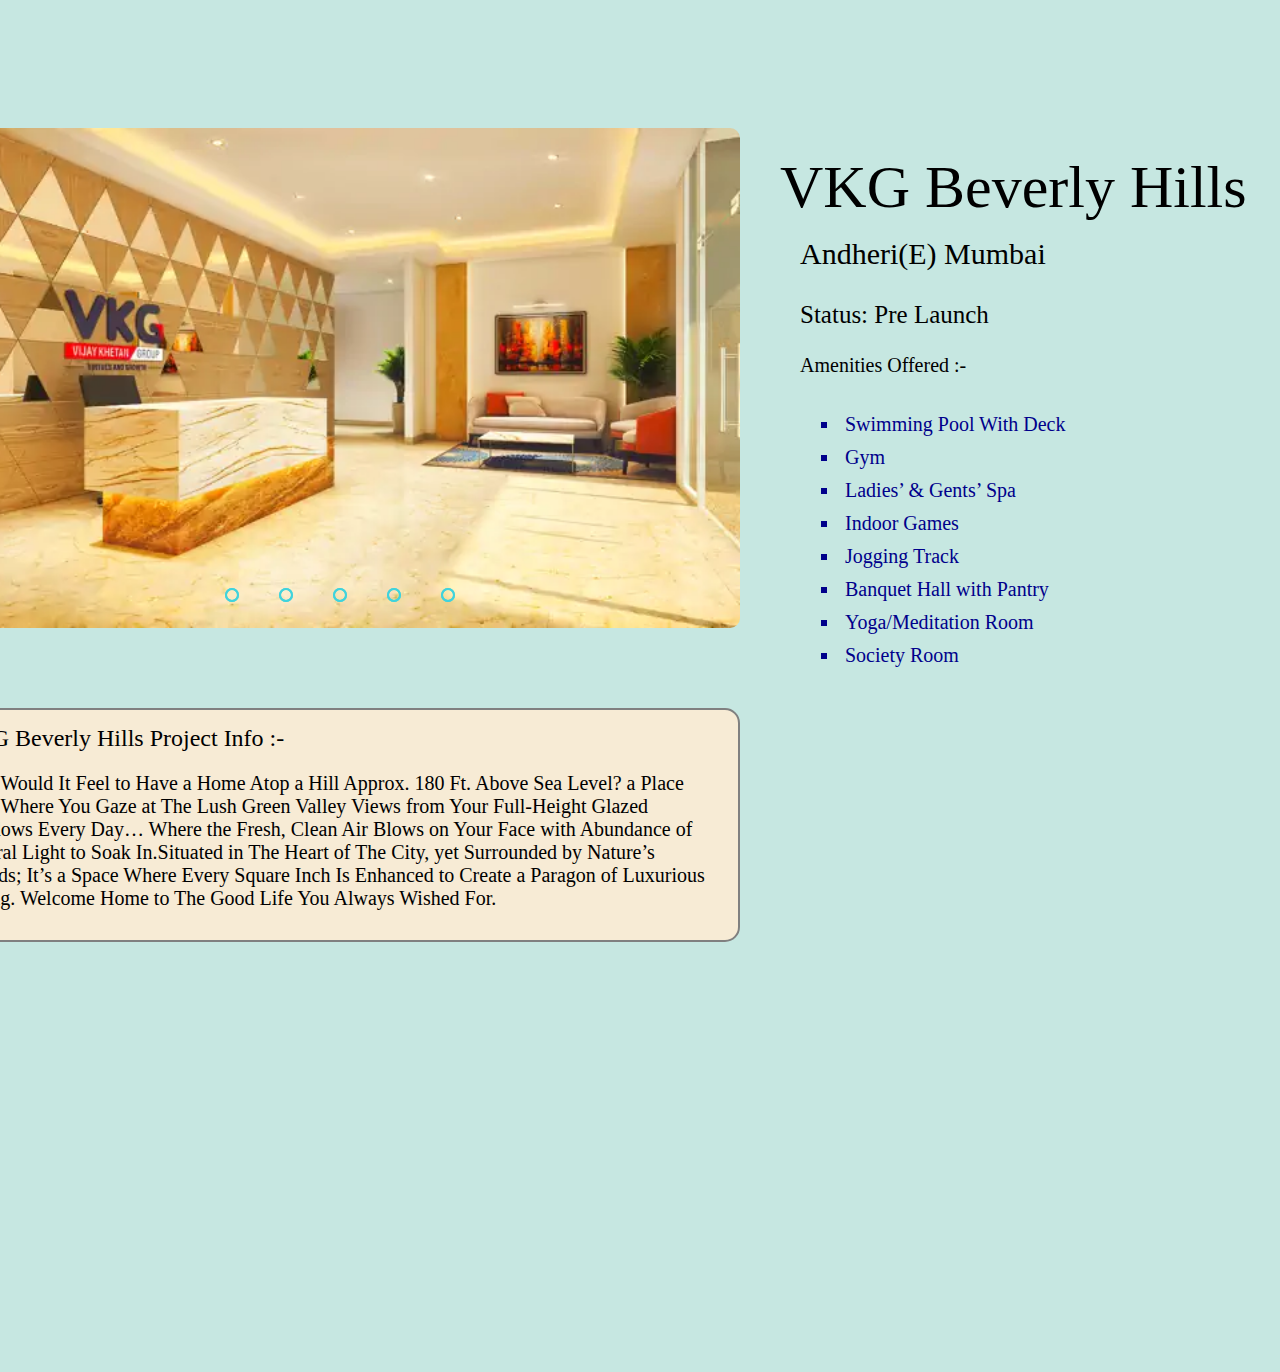
<file: vkg.html>
<!DOCTYPE html>
<html>
    <head>
        <meta charset="utf-8">
        <title>Poddar Spraha Diamond</title>
        <meta name="viewport" content="width=device-width, initial-scale-1.0 , user-scalable=yes">
        <link rel="stylesheet" href="poddar.css">

    </head>
    <body>
        <div id="container">

             <!--image slider start-->
            <div class="slider">
                <div class="slides">
                     <!--radio buttons start-->
                    <input type="radio" name="radio-btn" id="radio1">
                    <input type="radio" name="radio-btn" id="radio2">
                    <input type="radio" name="radio-btn" id="radio3">
                    <input type="radio" name="radio-btn" id="radio4">
                    <input type="radio" name="radio-btn" id="radio5">
                    <!--radio buttons end-->
                    <!--slide images start-->
                    <div class="slide first">
                        <img src="images/vkg1.webp">
                    </div>
                    <div class="slide">
                        <img src="images/vkg2.webp">
                    </div>
                    <div class="slide">
                        <img src="images/vkg3.webp">
                    </div>
                    <div class="slide">
                        <img src="images/vkg4.webp">
                    </div>
                    <div class="slide">
                        <img src="images/vkg5.webp">
                    </div>
                    <!--slide images end-->
                    <!--automatic navigation start-->
                    <div class="navigation-auto">
                        <div class="auto-btn1"></div>
                        <div class="auto-btn2"></div>
                        <div class="auto-btn3"></div>
                        <div class="auto-btn4"></div>
                        <div class="auto-btn5"></div>
                    </div>
                <!--automatic navigation end-->
                </div>
                <!--manual navigation start-->
                <div class="navigation-manual">
                <label for="radio1" class="manual-btn"></label>
                <label for="radio2" class="manual-btn"></label>
                <label for="radio3" class="manual-btn"></label>
                <label for="radio4" class="manual-btn"></label>
                <label for="radio5" class="manual-btn"></label>
                </div>
                <!--manual navigation end-->
            </div>
            <!--image slider end-->
            <script type="text/javascript">
            var counter = 1;
            setInterval(function(){
                document.getElementById('radio' + counter).checked = true;
                counter++;
                if(counter > 5){
                    counter = 1;
                    }
                    }, 5000);
            </script>
            <div id="details">
                <div id="heading">
                    <h>VKG Beverly Hills</h>
                    <!--<p>Dahisar, Mumbai</p>-->
                </div>
                <div id="locality">
                    <p>Andheri(E) Mumbai</p>
                </div>
                <div id="status">
                    <h>Status: Pre Launch</h>
                </div>
                <div id="amenities">
                    <h>Amenities Offered :-</h>
                    <ul>
                        <li>Swimming Pool
                            With Deck
                            </li>
                        <li>Gym</li>
                        <li> Ladies’ & Gents’
                            Spa</li>
                        <li>Indoor Games</li>
                        <li>Jogging Track</li>
                        <li>Banquet Hall
                            with Pantry</li>
                        <li>Yoga/Meditation
                            Room</li>
                        <li>Society Room</li>
                        <!--<li> Water Storage</li>
                        <li>Security</li>-->
                    </ul>
    
                </div>
                <div id="info">
                    <h>VKG Beverly Hills Project Info :-</h>
                    <p>How Would It Feel to Have a Home Atop a Hill Approx. 180 Ft. Above Sea Level? a Place from Where You Gaze at The Lush Green Valley Views from Your Full-Height Glazed Windows Every Day… Where the Fresh, Clean Air Blows on Your Face with Abundance of Natural Light to Soak In.Situated in The Heart of The City, yet Surrounded by Nature’s Sounds; It’s a Space Where Every Square Inch Is Enhanced to Create a Paragon of Luxurious Living. Welcome Home to The Good Life You Always Wished For. </p>

                </div>

            </div>
        </div>
        
    </body>
</html>
</file>
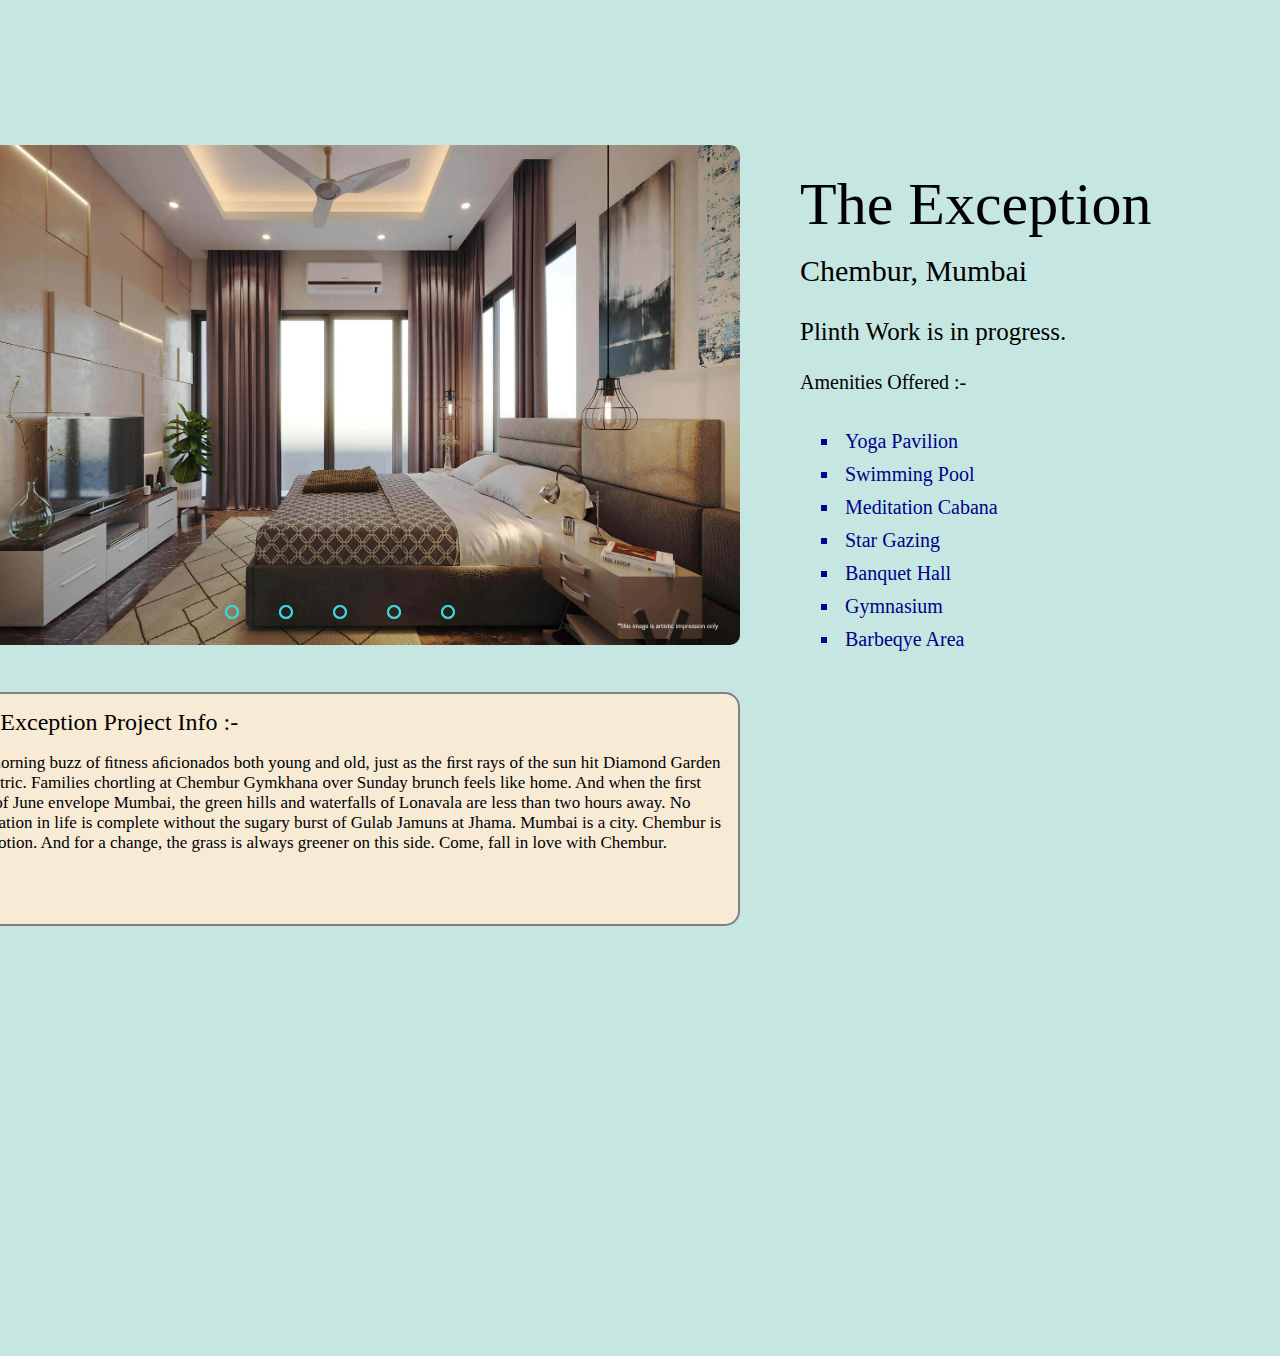
<file: xception.html>
<!DOCTYPE html>
<html>
    <head>
        <meta charset="utf-8">
        <title>Solitaire Aawas</title>
        <meta name="viewport" content="width=device-width, initial-scale-1.0 , user-scalable=yes">
        <link rel="stylesheet" href="xception.css">

    </head>
    <body>
        <div id="container">

             <!--image slider start-->
            <div class="slider">
                <div class="slides">
                     <!--radio buttons start-->
                    <input type="radio" name="radio-btn" id="radio1">
                    <input type="radio" name="radio-btn" id="radio2">
                    <input type="radio" name="radio-btn" id="radio3">
                    <input type="radio" name="radio-btn" id="radio4">
                    <input type="radio" name="radio-btn" id="radio5">
                    <!--radio buttons end-->
                    <!--slide images start-->
                    <div class="slide first">
                        <img src="images/spenta1.jpg">
                    </div>
                    <div class="slide">
                        <img src="images/spenta2.jpg">
                    </div>
                    <div class="slide">
                        <img src="images/spenta3.jpg">
                    </div>
                    <div class="slide">
                        <img src="images/spenta4.jpg">
                    </div>
                    <div class="slide">
                        <img src="images/spenta5.jpg">
                    </div>
                    <!--slide images end-->
                    <!--automatic navigation start-->
                    <div class="navigation-auto">
                        <div class="auto-btn1"></div>
                        <div class="auto-btn2"></div>
                        <div class="auto-btn3"></div>
                        <div class="auto-btn4"></div>
                        <div class="auto-btn5"></div>
                    </div>
                <!--automatic navigation end-->
                </div>
                <!--manual navigation start-->
                <div class="navigation-manual">
                <label for="radio1" class="manual-btn"></label>
                <label for="radio2" class="manual-btn"></label>
                <label for="radio3" class="manual-btn"></label>
                <label for="radio4" class="manual-btn"></label>
                <label for="radio5" class="manual-btn"></label>
                </div>
                <!--manual navigation end-->
            </div>
            <!--image slider end-->
            <script type="text/javascript">
            var counter = 1;
            setInterval(function(){
                document.getElementById('radio' + counter).checked = true;
                counter++;
                if(counter > 5){
                    counter = 1;
                    }
                    }, 5000);
            </script>
            <div id="details">
                <div id="heading">
                    <h>The Exception</h>
                    <!--<p>Dahisar, Mumbai</p>-->
                </div>
                <div id="locality">
                    <p>Chembur, Mumbai</p>
                </div>
                <div id="status">
                    <h>Plinth Work is in progress.</h>
                </div>
                <div id="amenities">
                    <h>Amenities Offered :-</h>
                    <ul>
                        <li>Yoga Pavilion
                        </li>
                        <li>Swimming Pool</li>
                        <li>Meditation Cabana</li>
                        <li>Star Gazing</li>
                        <li>Banquet Hall</li>
                        <li>Gymnasium</li>
                        <li>Barbeqye Area
                        </li>
                        <!--<li>24X7 Water Supply</li>-->
                    </ul>
    
                </div>
                <div id="info">
                    <h>The Exception Project Info :-</h>
                    <p>The morning buzz of ﬁtness aﬁcionados both young and old, just as the ﬁrst rays of the sun hit Diamond Garden is electric.
                        Families chortling at Chembur Gymkhana over Sunday brunch feels like home. And when the ﬁrst rains of June envelope Mumbai, the green hills and waterfalls of Lonavala are less than two hours away. No celebration in life is complete without the sugary burst of Gulab Jamuns at Jhama. Mumbai is a city. Chembur is an emotion. And for a change, the grass is always greener on this side. Come, fall in love with Chembur. </p>

                </div>

            </div>
        </div>
        
    </body>
</html>
</file>
<file: index.css>
#image img{
    margin: 0px 0px 0px 200px;
    position: relative;
    top: 60px;
}

#container{
    width: 1250px;
    height: 150px;
    margin: 0 auto;
    border: 3px solid gray;
    border-radius: 10px;
    position: relative;
    top: -80px;
}

#header{
    height: 200px;
}

h1{
    color: black;
    font-size: 55px;
    float: right;
    padding-bottom: 50px;
    padding-right: 15px;
    font-family: monospace;
}

#menu{
    height: 60px;
    border: 1.5px solid gray;
    border-radius: 5px;
    padding: 7px 0;
}

ul{
    list-style: none;
}

#menu ul li{
    float: left;
    padding: 0 25px;
    height: 32px;
    border-right: 2px solid #464646;
}

#menu ul li a{
    text-decoration: none;
    text-transform: uppercase;
    font-size: 28px;
    color: #464646;
    line-height: 30px;
    transition: font-size 0.2s ease;
    -webkit-transition: font-size 0.2s ease;
    -o-transition: font-size 0.2s ease;
    -moz-transition: font-size 0.2s ease;
}

#menu ul li a:hover, #menu ul li a.active{
    font-size: 30px;
    font-weight: bold;
    color: #204056;
}

#searchbox{
    background: #49a09d;
    width: 500px;
    height: 50px;
    padding: 20px 20px 10px 20px;
    border: 1px solid gray;
    border-radius: 5px;
    position: relative;
    top: 20px;
}

.text{
    float: left;
    width: 290px;
    padding: 5px;
    font-size: 15px;
    color: royalblue;
}

.submit{
    float: right;
    padding: 5px;
    font-weight: bold;
    color: white;
    background: rgb(70, 180, 165);
    font-size: 15px;
}

.project{
    position: relative;
}

.project img{
    height: 340px;
    position: relative;
    top: 60px;
    border:2px solid gray;
}

.project p{
    position: relative;
    top: 50px;
    font-size: 20px;
}

h2{
    height: 50px;
    position: relative;
    top: 50px;
    color: dimgray;
    font-family: monospace;
}
h2 a{
    text-decoration: none;
    color: rgb(0, 178, 238);
}

#news{
    height: 300px;
    width: 600px;
    float:right ;
    border: 2px solid lightslategrey;
    position: relative;
    top: -430px;
    border-radius: 10px;
    padding: 10px 30px;
}

#news h3{
    color: #49a09d;
    font-size: 30px;
}

#news ul li a{
    text-decoration: none;
    font-size: 20px;
    color: #4097d1;
}

#news ul li a:hover, #news ul li a:active{
    text-decoration: none;
    color: #4097d1;
    font-size: 24px;
    font-weight: bold;
    transition: font-size 0.2s ease;
    -webkit-transition: font-size 0.2s ease;
    -o-transition: font-size 0.2s ease;
    -moz-transition: font-size 0.2s ease;
}

#news ul li{
    padding-bottom: 10px;
    padding-left: 5px;
    list-style-image:url(images/LogoMakr-0PufbZ.png) ;
}

#news p{
    font-size: 23px;
    float: right;
    position: relative;
    bottom: 10px;
}

/*#latestproject h4{
    font-size: 35px;
    color: darkcyan;
    padding-left: 10px;
    position: relative;
    top: 20px;
}

#latestproject{
    height: 300px;
}

#latestproject img{
    height: 300px;
    width: auto;
    margin-left:20px ;
    position: relative;
    top: 10px;
}

#latestproject h4 a{
    text-decoration: none;
}
#latestproject p{
    font-size: 25px;
    color: lightseagreen;
    margin-left: 20px;
}*/

#service{
    height: 300px;
    width: auto;
    border: 2px solid grey;
    position: relative;
    top: 100px;
    border-radius: 10px;
}

/*#services{
    height: 300px;
    width: auto;
    border: 2px solid grey;
    position: relative;
    top: 100px;
    border-radius: 10px;
}*/
#services img{
    margin-left:20px ;
    margin-top: 20px;
}

#services p{
    font-size: 25px;
    color: mediumblue;
    margin-left: 20px ;
    text-align: justify;
    margin-top: 10px;
}

#services1 img{
    margin-left: 330px ;
    position: relative;
    bottom: 295px;
}

#services1 p{
    margin-left: 310px ;
    position: relative;
    bottom: 362px;
    margin-top: 100px;
    font-size: 25px;
    color: mediumblue;
}

#services2 img{
    margin-left: 630px;
    position: relative;
    bottom: 660px;
}

#services2 p{
    margin-left: 600px;
    position: relative;
    bottom: 650px;
    font-size: 25px;
    color: mediumblue;
}

#services p a{
    text-decoration: none;
    color: mediumblue;
}

#services1 p a{
    text-decoration: none;
    color: mediumblue;
}

#services2 p a{
    text-decoration: none;
    color: mediumblue;
}

#services3 img{
    margin-left: 1020px;
    position: relative;
    bottom: 950px;
}

#services3 p{
    margin-left: 970px;
    position: relative;
    bottom: 620px;
    margin-top: -310px;
    font-size: 21px;
    color: mediumblue;
}

#view{
    margin-left: 1000px;
    font-size: 25px;
    position: relative;
    bottom: 615px;
    margin-top: -50px;
}
#view p a{
    text-decoration: none;
    color: mediumblue;
}

.footer{
    height: 250px;
    border: 2px solid gray;
    padding: 80px;
    padding-left: -20px;
    margin-top: 60px;
    border-radius: 10px;
    padding-bottom: 20px;
    padding-top:-20px ;
    position: relative;
    bottom: 630px;
}

.footer img{
    margin-top: -50px;
}

.footer h5{
    font-size: 20px;
    font-weight: bold;
}

.footer p{
    font-size: 17px;
    font-family: 'Segoe UI', Tahoma, Geneva, Verdana, sans-serif;
    margin-top: -10px;
}

#job{
    margin-left: 340px;
    margin-top: -350px;
}

#job h6{
    font-size: 33px;
    margin-bottom: 30px;
}

#job p a{
    text-decoration: none;
    /*font-size: 27px;*/
    color: mediumblue;
}

#job p{
    margin-top: 60px;
    font-size: 27px;
}

#job p1{
    font-size: 27px;
    position: relative;
    top: 50px;

}

#contact{
    margin-left: 920px;
    position: relative;
    bottom: 940px;
}

#contact p{
    font-size: 30px;
}

#contact p1 a{
    text-decoration: none;
    color: mediumblue;
}

#contact p1{
    font-size:25px ;
}

@media(max-width:750px){
    *{
        font-size: 10px;
        /*display: none;*/
    }
}
</file>
<file: aradhya.css>
#container{
    width: 800px;
    margin: 0 ;
    position: relative;
    top: 300px;
    right: 300px;
}

body{
    margin: 0;
    padding: 0;
    height: 100vh;
    display: flex;
    justify-content: center;
    align-items: center;
    background: #c6e7e1;
}
  
.slider{
    width: 800px;
    height: 500px;
    border-radius: 10px;
    overflow: hidden;
}
  
.slides{
    width: 500%;
    height: 500px;
    display: flex;
}
  
.slides input{
    display: none;
}
  
.slide{
    width: 20%;
    transition: 2s;
}
  
.slide img{
    width: 800px;
    height: 500px;
}
  
  /*css for manual slide navigation*/
  
.navigation-manual{
    position: absolute;
    width: 800px;
    margin-top: -40px;
    display: flex;
    justify-content: center;
}
  
.manual-btn{
    border: 2px solid #40D3DC;
    padding: 5px;
    border-radius: 10px;
    cursor: pointer;
    transition: 1s;
}
  
.manual-btn:not(:last-child){
    margin-right: 40px;
}
  
.manual-btn:hover{
    background: #40D3DC;
}
  
#radio1:checked ~ .first{
    margin-left: 0;
}
  
#radio2:checked ~ .first{
    margin-left: -20%;
}
  
#radio3:checked ~ .first{
    margin-left: -40%;
}
  
#radio4:checked ~ .first{
    margin-left: -60%;
}

#radio5:checked ~ .first{
    margin-left: -80%;
}
  
  /*css for automatic navigation*/
  
.navigation-auto{
    position: absolute;
    display: flex;
    width: 800px;
    justify-content: center;
    margin-top: 460px;
}
  
.navigation-auto div{
    border: 2px solid #40D3DC;
    padding: 5px;
    border-radius: 10px;
    transition: 1s;
}
  
.navigation-auto div:not(:last-child){
    margin-right: 40px;
}
  
#radio1:checked ~ .navigation-auto .auto-btn1{
    background: #40D3DC;
}
  
#radio2:checked ~ .navigation-auto .auto-btn2{
    background: #40D3DC;
}
  
#radio3:checked ~ .navigation-auto .auto-btn3{
    background: #40D3DC;
}
  
#radio4:checked ~ .navigation-auto .auto-btn4{
    background: #40D3DC;
}

#radio5:checked ~ .navigation-auto .auto-btn5{
    background: #40D3DC;
}

#heading h{
    font-size: 60px;
    position: relative;
    left: 840px;
    bottom: 475px;
}

#locality{
    position: relative;
    left: 860px;
    bottom: 490px;
    font-size: 30px;
}

#status{
    position: relative;
    left: 860px;
    bottom: 490px;
    font-size: 25px;
}

#amenities h{
    position: relative;
    bottom: 465px;
    left: 860px;
    font-size: 20px;
}

#amenities ul li{
    color: darkblue;
    position: relative;
    bottom: 450px;
    left: 860px;
    font-size: 20px;
    padding: 5px;
    list-style: square;
}

#info{
    height: 200px;
    border: 2px solid gray;
    border-radius: 15px;
    font-size: 17px;
    position: relative;
    bottom: 430px;
    padding: 15px;
    background-color: rgb(247, 235, 213);
}

#info h{
    font-size: 24px;
}
</file>
<file: career.css>
#container{
    width: 1250px;
    margin: auto;
}


#heading{
    color: rgb(0, 0, 0);
    font-size: 60px;
    text-align: center;
}

#heading p{
    font-size: 30px;
}

#form{
    height: 1500px;
    border: 2px solid grey;
    padding: 10px 10px 10px 30px;

}

#form h1{
    font-size: 35px;
    text-align: left;
}

#name h1{
    font-size: 30px;
    position: relative;
    top: 13px;
}


#name form{
    position: relative;
    left: 170px;
    bottom: 35px;
}

#mname h2{
    font-size: 30px;
    position: relative;
    left: 400px;
    bottom: 85px;

}

#mname form{
    position: relative;
    left: 600px;
    bottom: 135px;

}

#lname h3{
    font-size: 30px;
    position: relative;
    left: 820px;
    bottom: 195px;
}

#lname form{
    position: relative;
    left: 990px;
    bottom: 250px;
}

#bday h1{
    font-size: 35px;
    position: relative;
    bottom: 120px;
}

#day h2{
    font-size: 30px;
    position: relative;
    bottom: 100px;
}

#day select{
    font-size: 20px;
    position: relative;
    left: 90px;
    bottom: 153px;
}

#month h3{
    font-size: 30px;
    position: relative;
    left: 380px;
    bottom: 210px;
}

#month select{
    font-size: 20px;
    position: relative;
    left: 505px;
    bottom: 270px;
}

#year h4{
    font-size: 30px;
    position: relative;
    left: 870px;
    bottom: 332px;
}

#year select{
    font-size: 20px;
    position: relative;
    left: 970px;
    bottom: 400px;
}

#address h1{
    font-size: 35px;
    position: relative;
    bottom: 300px;
}

#address form{
    position: relative;
    bottom: 280px;
} 

#city p{
    font-size: 30px;
    position: relative;
    bottom: 270px;
}

#city form{
    position: relative;
    bottom: 325px;
    left: 80px;
}

#city p1{
    font-size: 30px;
    position: relative;
    bottom: 360px;
    left: 370px;
}
</file>
<file: contact.css>
body{
    margin: 0;
    padding: 0;
    text-align: center;
    background: linear-gradient(lightblue, lightgreen) no-repeat, url(images/contact-banner.jpg) no-repeat;
    background-size: cover;
    background-position: center;
    font-family: sans-serif;
}

.heading{
    margin-top: 100px;
    color: #fff;
    text-transform: uppercase;
    transition: all 0.5s ease-in-out;
}

.heading h1{
    font-size: 32px;
    line-height: 10px;
}

.heading h2{
    font-size: 16px;
}

form{
    margin-top: 50px;
    transition: all 0,5s ease-in-out;
}

.form-control{
    width: 600px;
    background: transparent;
    border: none;
    outline: none;
    border-bottom: 1px solid grey;
    color: white;
    font: 18px;
    margin-bottom: 16px;
}

input{
    height: 45px;
}

form .submit{
    background: #ff5722;
    border-color: transparent;
    color: white;
    font-size: 20px;
    font-weight: bold;
    letter-spacing: 2px;
    height: 50px;
    margin-top: 20px;
}

form .submit:hover{
    background-color: #f44336;
    cursor: pointer;
}
</file>
<file: poddar.css>
#container{
    width: 800px;
    margin: 0 ;
    position: relative;
    top: 300px;
    right: 300px;
}

body{
    margin: 0;
    padding: 0;
    height: 100vh;
    display: flex;
    justify-content: center;
    align-items: center;
    background: #c6e7e1;
}
  
.slider{
    width: 800px;
    height: 500px;
    border-radius: 10px;
    overflow: hidden;
}
  
.slides{
    width: 500%;
    height: 500px;
    display: flex;
}
  
.slides input{
    display: none;
}
  
.slide{
    width: 20%;
    transition: 2s;
}
  
.slide img{
    width: 800px;
    height: 500px;
}
  
  /*css for manual slide navigation*/
  
.navigation-manual{
    position: absolute;
    width: 800px;
    margin-top: -40px;
    display: flex;
    justify-content: center;
}
  
.manual-btn{
    border: 2px solid #40D3DC;
    padding: 5px;
    border-radius: 10px;
    cursor: pointer;
    transition: 1s;
}
  
.manual-btn:not(:last-child){
    margin-right: 40px;
}
  
.manual-btn:hover{
    background: #40D3DC;
}
  
#radio1:checked ~ .first{
    margin-left: 0;
}
  
#radio2:checked ~ .first{
    margin-left: -20%;
}
  
#radio3:checked ~ .first{
    margin-left: -40%;
}
  
#radio4:checked ~ .first{
    margin-left: -60%;
}

#radio5:checked ~ .first{
    margin-left: -80%;
}
  
  /*css for automatic navigation*/
  
.navigation-auto{
    position: absolute;
    display: flex;
    width: 800px;
    justify-content: center;
    margin-top: 460px;
}
  
.navigation-auto div{
    border: 2px solid #40D3DC;
    padding: 5px;
    border-radius: 10px;
    transition: 1s;
}
  
.navigation-auto div:not(:last-child){
    margin-right: 40px;
}
  
#radio1:checked ~ .navigation-auto .auto-btn1{
    background: #40D3DC;
}
  
#radio2:checked ~ .navigation-auto .auto-btn2{
    background: #40D3DC;
}
  
#radio3:checked ~ .navigation-auto .auto-btn3{
    background: #40D3DC;
}
  
#radio4:checked ~ .navigation-auto .auto-btn4{
    background: #40D3DC;
}

#radio5:checked ~ .navigation-auto .auto-btn5{
    background: #40D3DC;
}

#heading h{
    font-size: 60px;
    position: relative;
    left: 840px;
    bottom: 475px;
}

#locality{
    position: relative;
    left: 860px;
    bottom: 490px;
    font-size: 30px;
}

#status{
    position: relative;
    left: 860px;
    bottom: 490px;
    font-size: 25px;
}

#amenities h{
    position: relative;
    bottom: 465px;
    left: 860px;
    font-size: 20px;
}

#amenities ul li{
    color: darkblue;
    position: relative;
    bottom: 450px;
    left: 860px;
    font-size: 20px;
    padding: 5px;
    list-style: square;
}

#info{
    height: 200px;
    border: 2px solid gray;
    border-radius: 15px;
    font-size: 20px;
    position: relative;
    bottom: 430px;
    padding: 15px;
    background-color: rgb(247, 235, 213);
}

#info h{
    font-size: 24px;
}
</file>
<file: saffron.css>
#container{
    width: 800px;
    margin: 0 ;
    position: relative;
    top: 300px;
    right: 300px;
}

body{
    margin: 0;
    padding: 0;
    height: 100vh;
    display: flex;
    justify-content: center;
    align-items: center;
    background: #c6e7e1;
}
  
.slider{
    width: 800px;
    height: 500px;
    border-radius: 10px;
    overflow: hidden;
}
  
.slides{
    width: 500%;
    height: 500px;
    display: flex;
}
  
.slides input{
    display: none;
}
  
.slide{
    width: 20%;
    transition: 2s;
}
  
.slide img{
    width: 800px;
    height: 500px;
}
  
  /*css for manual slide navigation*/
  
.navigation-manual{
    position: absolute;
    width: 800px;
    margin-top: -40px;
    display: flex;
    justify-content: center;
}
  
.manual-btn{
    border: 2px solid #40D3DC;
    padding: 5px;
    border-radius: 10px;
    cursor: pointer;
    transition: 1s;
}
  
.manual-btn:not(:last-child){
    margin-right: 40px;
}
  
.manual-btn:hover{
    background: #40D3DC;
}
  
#radio1:checked ~ .first{
    margin-left: 0;
}
  
#radio2:checked ~ .first{
    margin-left: -20%;
}
  
#radio3:checked ~ .first{
    margin-left: -40%;
}
  
#radio4:checked ~ .first{
    margin-left: -60%;
}

#radio5:checked ~ .first{
    margin-left: -80%;
}
  
  /*css for automatic navigation*/
  
.navigation-auto{
    position: absolute;
    display: flex;
    width: 800px;
    justify-content: center;
    margin-top: 460px;
}
  
.navigation-auto div{
    border: 2px solid #40D3DC;
    padding: 5px;
    border-radius: 10px;
    transition: 1s;
}
  
.navigation-auto div:not(:last-child){
    margin-right: 40px;
}
  
#radio1:checked ~ .navigation-auto .auto-btn1{
    background: #40D3DC;
}
  
#radio2:checked ~ .navigation-auto .auto-btn2{
    background: #40D3DC;
}
  
#radio3:checked ~ .navigation-auto .auto-btn3{
    background: #40D3DC;
}
  
#radio4:checked ~ .navigation-auto .auto-btn4{
    background: #40D3DC;
}

#radio5:checked ~ .navigation-auto .auto-btn5{
    background: #40D3DC;
}

#heading h{
    font-size: 60px;
    position: relative;
    left: 840px;
    bottom: 475px;
}

#locality{
    position: relative;
    left: 860px;
    bottom: 490px;
    font-size: 30px;
}

#status{
    position: relative;
    left: 860px;
    bottom: 490px;
    font-size: 25px;
}

#amenities h{
    position: relative;
    bottom: 465px;
    left: 860px;
    font-size: 20px;
}

#amenities ul li{
    color: darkblue;
    position: relative;
    bottom: 450px;
    left: 860px;
    font-size: 20px;
    padding: 5px;
    list-style: square;
}

#info{
    height: 200px;
    border: 2px solid gray;
    border-radius: 15px;
    font-size: 20px;
    position: relative;
    bottom: 260px;
    padding: 15px;
    background-color: rgb(247, 235, 213);
}

#info h{
    font-size: 24px;
}
</file>
<file: solitaire.css>
#container{
    width: 800px;
    margin: 0 ;
    position: relative;
    top: 300px;
    right: 300px;
}

body{
    margin: 0;
    padding: 0;
    height: 100vh;
    display: flex;
    justify-content: center;
    align-items: center;
    background: #c6e7e1;
}
  
.slider{
    width: 800px;
    height: 500px;
    border-radius: 10px;
    overflow: hidden;
}
  
.slides{
    width: 500%;
    height: 500px;
    display: flex;
}
  
.slides input{
    display: none;
}
  
.slide{
    width: 20%;
    transition: 2s;
}
  
.slide img{
    width: 800px;
    height: 500px;
}
  
  /*css for manual slide navigation*/
  
.navigation-manual{
    position: absolute;
    width: 800px;
    margin-top: -40px;
    display: flex;
    justify-content: center;
}
  
.manual-btn{
    border: 2px solid #40D3DC;
    padding: 5px;
    border-radius: 10px;
    cursor: pointer;
    transition: 1s;
}
  
.manual-btn:not(:last-child){
    margin-right: 40px;
}
  
.manual-btn:hover{
    background: #40D3DC;
}
  
#radio1:checked ~ .first{
    margin-left: 0;
}
  
#radio2:checked ~ .first{
    margin-left: -20%;
}
  
#radio3:checked ~ .first{
    margin-left: -40%;
}
  
/*#radio4:checked ~ .first{
    margin-left: -60%;
}

#radio5:checked ~ .first{
    margin-left: -80%;
}*/
  
  /*css for automatic navigation*/
  
.navigation-auto{
    position: absolute;
    display: flex;
    width: 800px;
    justify-content: center;
    margin-top: 460px;
}
  
.navigation-auto div{
    border: 2px solid #40D3DC;
    padding: 5px;
    border-radius: 10px;
    transition: 1s;
}
  
.navigation-auto div:not(:last-child){
    margin-right: 40px;
}
  
#radio1:checked ~ .navigation-auto .auto-btn1{
    background: #40D3DC;
}
  
#radio2:checked ~ .navigation-auto .auto-btn2{
    background: #40D3DC;
}
  
#radio3:checked ~ .navigation-auto .auto-btn3{
    background: #40D3DC;
}
  
/*#radio4:checked ~ .navigation-auto .auto-btn4{
    background: #40D3DC;
}

#radio5:checked ~ .navigation-auto .auto-btn5{
    background: #40D3DC;
}*/

#heading h{
    font-size: 60px;
    position: relative;
    left: 860px;
    bottom: 475px;
}

#locality{
    position: relative;
    left: 860px;
    bottom: 490px;
    font-size: 30px;
}

#status{
    position: relative;
    left: 860px;
    bottom: 490px;
    font-size: 25px;
}

#amenities h{
    position: relative;
    bottom: 465px;
    left: 860px;
    font-size: 20px;
}

#amenities ul li{
    color: darkblue;
    position: relative;
    bottom: 450px;
    left: 860px;
    font-size: 20px;
    padding: 5px;
    list-style: square;
}

#info{
    height: 200px;
    border: 2px solid gray;
    border-radius: 15px;
    font-size: 17px;
    position: relative;
    bottom: 430px;
    padding: 15px;
    background-color: rgb(247, 235, 213);
}

#info h{
    font-size: 24px;
}
/*change info section*/
</file>
<file: xception.css>
#container{
    width: 800px;
    margin: 0 ;
    position: relative;
    top: 300px;
    right: 300px;
}

body{
    margin: 0;
    padding: 0;
    height: 100vh;
    display: flex;
    justify-content: center;
    align-items: center;
    background: #c6e7e1;
}
  
.slider{
    width: 800px;
    height: 500px;
    border-radius: 10px;
    overflow: hidden;
}
  
.slides{
    width: 500%;
    height: 500px;
    display: flex;
}
  
.slides input{
    display: none;
}
  
.slide{
    width: 20%;
    transition: 2s;
}
  
.slide img{
    width: 800px;
    height: 500px;
}
  
  /*css for manual slide navigation*/
  
.navigation-manual{
    position: absolute;
    width: 800px;
    margin-top: -40px;
    display: flex;
    justify-content: center;
}
  
.manual-btn{
    border: 2px solid #40D3DC;
    padding: 5px;
    border-radius: 10px;
    cursor: pointer;
    transition: 1s;
}
  
.manual-btn:not(:last-child){
    margin-right: 40px;
}
  
.manual-btn:hover{
    background: #40D3DC;
}
  
#radio1:checked ~ .first{
    margin-left: 0;
}
  
#radio2:checked ~ .first{
    margin-left: -20%;
}
  
#radio3:checked ~ .first{
    margin-left: -40%;
}
  
#radio4:checked ~ .first{
    margin-left: -60%;
}

#radio5:checked ~ .first{
    margin-left: -80%;
}
  
  /*css for automatic navigation*/
  
.navigation-auto{
    position: absolute;
    display: flex;
    width: 800px;
    justify-content: center;
    margin-top: 460px;
}
  
.navigation-auto div{
    border: 2px solid #40D3DC;
    padding: 5px;
    border-radius: 10px;
    transition: 1s;
}
  
.navigation-auto div:not(:last-child){
    margin-right: 40px;
}
  
#radio1:checked ~ .navigation-auto .auto-btn1{
    background: #40D3DC;
}
  
#radio2:checked ~ .navigation-auto .auto-btn2{
    background: #40D3DC;
}
  
#radio3:checked ~ .navigation-auto .auto-btn3{
    background: #40D3DC;
}
  
#radio4:checked ~ .navigation-auto .auto-btn4{
    background: #40D3DC;
}

#radio5:checked ~ .navigation-auto .auto-btn5{
    background: #40D3DC;
}

#heading h{
    font-size: 60px;
    position: relative;
    left: 860px;
    bottom: 475px;
}

#locality{
    position: relative;
    left: 860px;
    bottom: 490px;
    font-size: 30px;
}

#status{
    position: relative;
    left: 860px;
    bottom: 490px;
    font-size: 25px;
}

#amenities h{
    position: relative;
    bottom: 465px;
    left: 860px;
    font-size: 20px;
}

#amenities ul li{
    color: darkblue;
    position: relative;
    bottom: 450px;
    left: 860px;
    font-size: 20px;
    padding: 5px;
    list-style: square;
}

#info{
    height: 200px;
    border: 2px solid gray;
    border-radius: 15px;
    font-size: 17px;
    position: relative;
    bottom: 430px;
    padding: 15px;
    background-color: rgb(247, 235, 213);
}

#info h{
    font-size: 24px;
}
/*change info section*/
</file>
